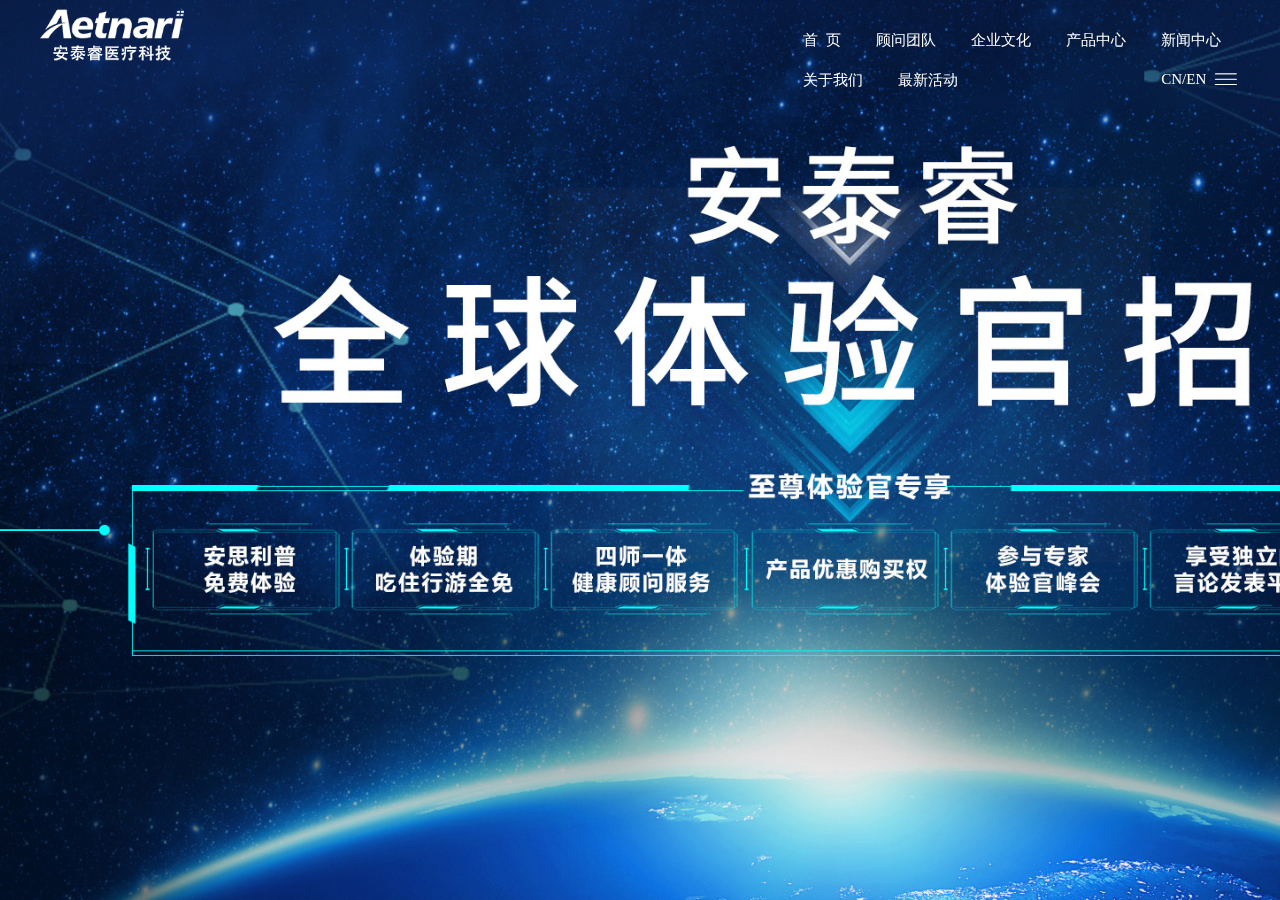
<file: 相对路径/index.html>
﻿<!DOCTYPE html>
<html>

<head>
    <meta http-equiv="Content-Type" content="text/html; charset=UTF-8">
    <title>南京安泰睿医疗科技有限公司</title>
    <meta name="keywords" content="">
    <meta name="description" content="">
    <link rel="shortcut icon" href="favicon.ico" />
    <meta name="viewport" content="width=device-width,initial-scale=1,user-scalable=yes">
    <meta name="viewport" content="width=device-width, initial-scale=1" />
	<meta http-equiv="X-UA-Compatible" content="IE=edge">
    <link rel="stylesheet" href="../css/index.css" type="text/css">
    <link rel="stylesheet" href="../css/animate.css" type="text/css">
    <link rel="stylesheet" href="../css/jquery.minicolors.css">
    <link rel="stylesheet" type="text/css" href="../css/responsive.css" />
    <link rel="stylesheet" href="../css/discover.css">
    <script src="../js/jquery-3.3.1.min.js"></script>
    <script type="text/javascript" src="../js/jquery-1.11.0.min.js"></script>
    <script type="text/javascript" src="../js/jquery.minicolors.min.js"></script>
	<script src="../js/index.js"></script>
	
</head>

<body>
    <div id="indexDiv" style="height: 934px;">
        <div class="nav">
        	<div class="logobox left">
        		<a href="">
        			<img src="../images/logo_03.png">
        		</a>
        	</div>
        	<div class="main right">
        		<ul>
        			<li class="page1 epage" id="1apage">
        				<a href="index.html">首&nbsp;&nbsp;页</a>
        			</li>
					<li class="page3 epage" id="3apage">
						<a href="culture3.html">顾问团队</a>
					</li>
        			<li class="page2 epage" id="2apage">
        				<a href="culture.html">企业文化</a>
						<ul class="up_menu">
							<li><a href="culture2.html">发展历程</a></li>
							<li><a href="culture3.html">实力展示</a></li>
						</ul>
        			</li>
        			<li class="page3 epage" id="3apage">
        				<a href="product.html">产品中心</a>
						<ul class="up_menu">
							<li><a href="http://www.51jiaozhen.com/a/home713/?bdjj-16" target="_blank">安思利普</a></li>
							<li><a href="http://www.hnhongli.cn/" target="_blank">百合茶氨酸</a></li>
							<li><a href="http://www.damengsh.cn/" target="_blank">益维双菇</a></li>
							<li><a href="http://4g.ciliaotie.net/goods.htm" target="_blank">磁疗贴</a></li>
							<li><a href="http://www.lyshws.com" target="_blank">活谓素</a></li>
							<li><a href="http://www.120kang.cn" target="_blank">安梦佳</a></li>
						</ul>
        			</li>
					
        			<li class="page4 epage" id="4apage">
        				<a href="new1.html">新闻中心</a>
						<ul class="up_menu">
							<li><a href="new1.html">公司资讯</a></li>
							<li><a href="new2.html">公益咨询</a></li>
						</ul>
        			</li>
					<li class="page4 epage" id="4apage">
						<a href="about1.html">关于我们</a>
						<ul class="up_menu">
							<li><a href="about1.html">用人理念</a></li>
							<li><a href="about2.html">员工风采</a></li>
							<li><a href="about3.html">为您提供</a></li>
							<li><a href="about4.html">人才招聘</a></li>
							<li><a href="about5.html">联系我们</a></li>
						</ul>
					</li>
					<li class="page4 epage" id="4apage">
						<a href="qhtyg/">最新活动</a>
						<ul class="up_menu">
							<li><a href="http://www.aetnari.com/qhtyg/">体验官</a></li>
							
						</ul>
					</li>
        		</ul>
        		<div class="language right">
        			<a href="">CN/EN</a>
        			<img src="../images/menu.png">
        		</div>
        	</div>
        </div>
        <!--首页-->
        <div id="page1" class="indexPage row home">
            <div class="video">
				<style type="text/css">
					.index-enter{position:  relative;width: 100%;height: 25%;margin: 0 auto;display: block;top: 54%;}
				</style>
				<a href="qhtyg" class="index-enter"></a>
               <!-- <video src="http://www.aetnari.com/video/a.mp4" autoplay="autoplay" loop="loop" id="video" style="width:100%; height:100%; object-fit: fill;"></video> -->
            </div>
        </div>
    </div>
</body>

</html>
</file>
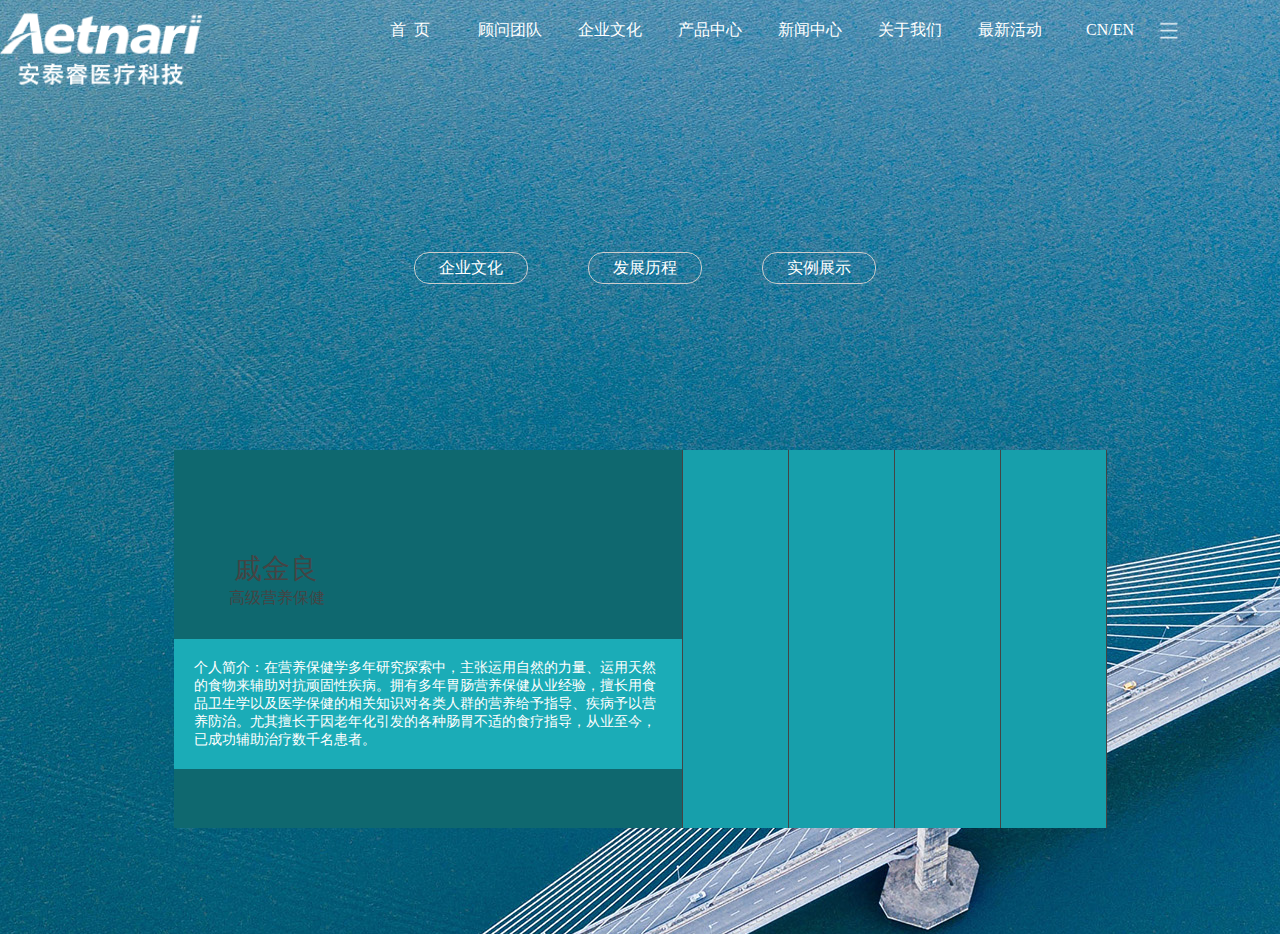
<file: tuandui.html>
<!DOCTYPE html>
<html lang="en">
<head>
    <meta charset="UTF-8">
    <meta name="viewport" content="width=device-width, initial-scale=1.0">
    <meta http-equiv="X-UA-Compatible" content="ie=edge">
    <title>Document</title>
    <link rel="stylesheet" href="css/1.css">
    
</head>
<body>
    <div  id="tuandui" style="height: 934px;width: 100%;">
         <div class="nav">
           <div class="logo" style="width: 210px;">
               <img src="images/logo_03.png" alt="">
           </div>
           <div class="right">
            <ul>
                <li><a href="#">首&nbsp;&nbsp;页</a>
                </li>
                <li><a href="#">顾问团队</a>
                </li>
                <li><a href="#">企业文化</a>
            
                  <ul>
            
                    <li><a href="#">发展历程</a></li>
            
                    <li><a href="#">实力展示</a></li>
                  </ul>
            
                </li>
            
                <li><a href="#">产品中心</a>
                    <ul class="up_menu">
                        <li><a href="http://www.51jiaozhen.com/a/home713/?bdjj-16" target="_blank">安思利普</a></li>
                        <li><a href="http://www.hnhongli.cn/" target="_blank">百合茶氨酸</a></li>
                        <li><a href="http://www.damengsh.cn/" target="_blank">益维双菇</a></li>
                        <li><a href="http://4g.ciliaotie.net/goods.htm" target="_blank">磁疗贴</a></li>
                        <li><a href="http://www.lyshws.com" target="_blank">活谓素</a></li>
                        <li><a href="http://www.120kang.cn" target="_blank">安梦佳</a></li>
                    </ul>
                </li>
            
                <li><a href="#">新闻中心</a>
                    <ul class="up_menu">
                        <li><a href="new1.html">公司资讯</a></li>
                        <li><a href="new2.html">公益咨询</a></li>
                    </ul>
                </li>
                <li><a href="#">关于我们</a>
                    <ul class="up_menu">
                        <li><a href="about1.html">用人理念</a></li>
                        <li><a href="about2.html">员工风采</a></li>
                        <li><a href="about3.html">为您提供</a></li>
                        <li><a href="about4.html">人才招聘</a></li>
                        <li><a href="about5.html">联系我们</a></li>
                    </ul>
                </li>
            
                <li><a href="#">最新活动</a>
                    <ul class="up_menu">
                        <li><a href="http://www.aetnari.com/qhtyg/">体验官</a></li>
                        
                    </ul>
                </li>
                <li><a href="">CN/EN</a></li>
              </ul>
              <img src="images/menu.png" alt="" style="width: 22px;position: absolute;right: 100px;top:20px;">
           </div>
         
       </div>
       <div class="menu">
          <p>企业文化</p>
          <p>发展历程</p>
          <p>实例展示</p>
       </div>
       <div class="show">
           <div class="show-1 active">
               <h3>戚金良 </h3>
               <span>高级营养保健</span>
              <p>个人简介：在营养保健学多年研究探索中，主张运用自然的力量、运用天然的食物来辅助对抗顽固性疾病。拥有多年胃肠营养保健从业经验，擅长用食品卫生学以及医学保健的相关知识对各类人群的营养给予指导、疾病予以营养防治。尤其擅长于因老年化引发的各种肠胃不适的食疗指导，从业至今，已成功辅助治疗数千名患者。</p>
           </div>
           <div class="show-2"></div>
           <div class="show-3"></div>
           <div class="show-4"></div>
           <div class="show-5"></div>
       </div>
    </div>
</body>
</html>
</file>
<file: css/index.css>
﻿@charset "utf-8";
body{overflow: hidden;margin: 0;padding: 0;font-family: "Microsoft YaHei"}
#indexDiv{width: 100%;}
.winBorder{position: fixed;z-index: 4;border: 4px solid #FFF}
img{width: 100%}
ul li{list-style: none;}
a{text-decoration: none;color: #fff;}
.right{float: right;}
.left{float: left;}
.nav{width: 100%;height:76px;position:fixed;top: 0;left: 0;z-index: 9999999;/* background:  #1FBCC6; */}
.nav .logobox{width: 200px;height: 76px;/* margin-top: 50px; */margin-left: 85px;opacity: 1;}
.nav .main{height: 76px;position: relative;}
.nav .main ul li{float: left;margin-left: 60px;line-height: 28px;margin-top: 12px;color:#fff;text-decoration:none;font-family:'aaaaa','Microsoft yahei';font-size: 15px;}
.nav .main ul li.on{border-bottom:1px solid #fff;}
.nav .main .language img{width: 28px;height: 17px;position: relative;top: 4px;padding-left: 2px;}
.nav .main .language{line-height: 60px;font-size: 15px;color:rgba(255,255,255,0.8);margin-top: -5px;}
.nav .main .language a{color: #fff;}
.nav .main .language a img{width: 17px;height: 17px;position: relative;top: 4px;padding-left: 2px;}
.epage{position: relative;}
.up_menu{position: absolute;display: none;}
.up_menu li{float: none !important;margin-left: 0 !important;width: 75px;position:  relative;left: -40px;}
.onNav{background: #179FAB;}
.bottom-nav{position:fixed;bottom: 30px;left: 40px;z-index: 9999;color: #fff;}
.bottom-nav div{float: left;}
.bottom-nav div a{color: #fff;font-size: 14px;}
.bottom-nav div:last-child{margin-left: 20px;}
a.jp-full-screen{background: url(../images/full.png)no-repeat center center;background-size: cover;width: 25px;height: 25px;text-indent:999px;outline:none;position:fixed;bottom: 50px;}
a.jp-restore-screen{background: url(../images/tfull.png)no-repeat center center;background-size: cover;width: 25px;height: 25px;text-indent:999px;outline:none;position:fixed;bottom: 50px;display: none;}
a.sFull{right: 160px;z-index: 99999;}
.r-wx{width: 100px;height: 30px;position: absolute;bottom: 20px;z-index: 9999;}
.r-wx div{width: 20px;height: 20px;float: left;margin-left: 10px;}

#page1{background-size: cover;-webkit-transition: background-position 2s;-moz-transition: background-position 2s;-o-transition: background-position 2s;transition: background-position 2s;background-position-y: 0; background-image:url(../images/index.jpg);}
#img{position: absolute;z-index: 0;width: 100%;opacity: 0}
#page1 div{z-index: 9;}
.home .video{width:100%;height: 100%;margin: 0 auto;}
.home .video video{width: 100%;height:100%;}
#page1 .video a.jp-mute,#page1 .video a.jp-unmute{text-indent:999px;float: left;width: 25px;height: 25px;z-index: 9;position: absolute;bottom: 50px;outline:none;}
#page1 .video a.jp-mute{right:125px;background: url(../images/volume.png)no-repeat center center;background-size: cover;}
#page1 .video a.jp-unmute{right: 125px;background: url(../images/volume1.png)no-repeat center center;display: none;background-size: cover;}
:-webkit-full-screen video{width: 100%;height: 100%;} 
:-moz-full-screen video{width: 100%;height: 100%;} 
:-ms-fullscreen video{width: 100%;height: 100%;} 
:-o-fullscreen video{width: 100%;height: 100%;} 
:full-screen video{width: 100%;height: 100%;} 
:fullscreen video{width: 100%;height: 100%;} 
:-webkit-full-screen video{width: 100%; height: 100%;} 
:-moz-full-screen video{width: 100%; height: 100%;}
.home .r-wx{left: 205px;}

#page2{-webkit-transition: background-position 2s;-moz-transition: background-position 2s;-o-transition: background-position 2s;transition: background-position 2s;background-position-y: 0;}
#page2 .page2-nav{width: 646px;list-style:none;position: absolute;left: 50%;margin-left: -323px;z-index: 9999;top: 18%;}
#page2 .page2-nav li:first-child{margin-left: 0px;}
#page2 .page2-nav li{float:left;width:103px;height:24px;text-align:center;font-size:18px;color:#fff;line-height:24px;border: 1px solid #fff;border-radius: 15px;}
#page2 .page2-nav li:hover{cursor: pointer;}
#page2 .page2-nav li.cur{background-color:#179FAB;border: 1px solid #179FAB;}
#page2 .cont{width:100%;height:100%;float:left;position:absolute;font-size:20px;display:none;color: #fff;}
#page2 .cont1{display:block;}
#page2 .cont1 .culture{margin: 0 auto;}
#page2 .cont1 .culture div{float: left;}
#page2 .cont1 .culture div:first-child{margin-left: 0px;}

#page2 .cont1 .culture div span{display: inline-block;width: 100%;font-size:24px;text-align: center;margin-top: 44px;}
#page2 .cont1 .culture div p{font-size:18px;line-height: 24px;text-align: center;}
#page2 .cont .ban{ width:70%; height:100%; position:relative; overflow:hidden;margin:40px auto 0 auto;}
#page2 .cont .ban2{ width:800px; height:100%; position:relative; overflow:hidden;}
#page2 .cont .ban2 ul{ position:absolute; left:0; top:0;}
#page2 .cont .ban2 ul li{ width:800px; height:500px;}
#page2 .cont .ban2 ul li .t12{width: 100%;margin-top: 50px;}
#page2 .cont .ban2 ul li .t18{margin-top: 25px;}
#page2 .cont .ban2 ul li .t12 .tit12{width: 130px;height: 30px;line-height:30px;font-weight: bold;text-align: center;background: #fff;color: #17A0AB;float: left;}
#page2 .cont .ban2 ul li .t12 .span12{position: relative;left: 20px;display: block;padding-right: 85px;font-size: 15px;padding-top: 5px;}
#page2 .cont .ban2 ul li .t12 .span127{padding-left: 90px;}
#page2 .cont .prev{ float:left; cursor:pointer;}
#page2 .cont .num{height: 85px;overflow:hidden;width:90%;position:relative;float:left;top: 30px;}
#page2 .cont .min_pic{ padding-top:10px; width:100%;}
#page2 .cont .num ul{ position:absolute; left:0; top:0;}
#page2 .cont .num ul li{width: 211px;height:60px;padding:1px;background: url(../images/dot_ico.png) repeat-x;background-position-x: -93px;background-position-y: 12px;float: left;}
#page2 .cont .num ul li span{position: relative;top: -23px;left: 92px;color: #000;}
#page2 .cont .num ul li span.t20{left:60px;}
#page2 .cont .num ul li.on{ padding:0;}
#page2 .cont .num ul li.on span{color: #fff;margin-left: -6px;}
#page2 .cont .prev_btn1{ text-align:center;margin-top:63px;margin-right: 15px; cursor:pointer; float:left;}
#page2 .cont .next_btn1{ text-align:center; margin-top:63px;cursor:pointer;float:right;}
#page2 .cont .lishi{width: 80%;height: 670px;position: relative;top: 245px;left: 50%;margin-left: -40%;}
#page2 .cont .lishi-con{width: 100%;margin-top: 20px;height: auto;position: relative;}
#page2 .cont .lishi-con .show{width: 86%;float: left;height: 560px;position:  relative;left: 50%;margin-left: -43%;overflow: hidden;top: -30px;}
#page2 .cont .lishi-con .show .show-line{position: relative;height: 50px;}
#page2 .cont .lishi-con .show .show-line hr{height: 2px;background: #fff;border: none ;position: relative;top: 20px;}
#page2 .cont .lishi-con .show .show-line .expert{width: 160px;height: 37px;text-align: center;line-height: 37px;position: absolute;top: 2px;left: 50%;margin-left: -80px;background: #0D5F8E;}
#page2 .cont .lishi-con .show ul{width: 1000%;margin-left: 0;position: relative;top: -14px;left: -40px;}
#page2 .cont .lishi-con .show ul .li{width:1326px;float: left;height: 500px;margin-left: 10px;}
#page2 .cont .lishi-con .show ul .li:first-child{margin-left: 0;}
#page2 .cont .lishi-con .show ul li .pic{position: relative;/*overflow-y: scroll;*/}
#page2 .cont .lishi-con .show ul li .pic .dline{display: none;}
#page2 .cont .lishi-con .show ul li .pic .oShow{display: block;}
#page2 .cont .lishi-con .show ul li .pic .dline1{width: 20px;height: 80px;position: absolute;right: 350px;background: url(../images/tip.gif)no-repeat;background-size: 100%;background-position: 0px 48px;}
#page2 .cont .lishi-con .show ul li .pic .dline2{width: 20px;height: 80px;position: absolute;right: 350px;background: url(../images/tip.gif)no-repeat;background-size: 100%;background-position: 0px 26px;}
#page2 .cont .lishi-con .show ul li .pic .dline3{width: 20px;height: 80px;position: absolute;right: 350px;background: url(../images/tip.gif)no-repeat;background-size: 100%;background-position: 0px 13px;}
#page2 .cont .lishi-con .show ul li .pic .dline4{width: 20px;height: 80px;position: absolute;right: 350px;background: url(../images/tip.gif)no-repeat;background-size: 100%;background-position: 0px 9px;}
#page2 .cont .lishi-con .show ul li .pic .dline5{width: 20px;height: 80px;position: absolute;right: 350px;background: url(../images/tip.gif)no-repeat;background-size: 100%;background-position: 0px 0px;}
#page2 .cont .lishi-con .show ul li .pic .dline6{width: 20px;height: 80px;position: absolute;right: 350px;background: url(../images/tip.gif)no-repeat;background-size: 100%;background-position: 0px -7px;}
#page2 .cont .lishi-con .show ul li .pic .dline7{width: 20px;height: 80px;position: absolute;right: 350px;background: url(../images/tip.gif)no-repeat;background-size: 100%;background-position: 0px -8px;}
#page2 .cont .lishi-con .show ul li .pic .dline8{width: 20px;height: 80px;position: absolute;right: 350px;background: url(../images/tip.gif)no-repeat;background-size: 100%;background-position: 0px -11px;}
#page2 .cont .lishi-con .show ul  .cooperation .left{width: 800px;height: 100%;background: url(../images/zg.png)no-repeat;background-size: 100%;}

#page2 .cont .lishi-con .show ul  .cooperation .right .hz-right-con{width: 100%;height: 50px;line-height: 40px;text-indent: 25px;}
#page2 .cont .lishi-con .show ul  .cooperation .right .oShow{background:#fff;color: #117A8B;} 
#page2 .cont .lishi-con .show ul  .cooperation .right .hz-right-con:first-child{margin-top: 35px;}
.lishi #pic .list-div.on{width:509px;color: #fff;}
.lishi #pic .list-div.on .fold{display: none;}
.lishi #pic .list-div.on .unfold{display: block;}
.lishi #pic .list-div{width: 101px;height:100%;float: left;cursor: pointer;}
.lishi #pic .list-div .fold{display: block;width: 101%;height: 101%;position:  relative;top: -10px;}
.lishi #pic .list-div .fold1{background: url(../images/001.jpg)no-repeat center;background-size: 100%;}
.lishi #pic .list-div .fold2{background: url(../images/002.jpg)no-repeat center;background-size: 100%;}
.lishi #pic .list-div .fold3{background: url(../images/003.jpg)no-repeat center;background-size: 100%;}
.lishi #pic .list-div .fold4{background: url(../images/004.jpg)no-repeat center;background-size: 100%;}
.lishi #pic .list-div .fold5{background: url(../images/005.jpg)no-repeat center;background-size: 100%;}
.lishi #pic .list-div .fold6{background: url(../images/006.jpg)no-repeat center;background-size: 100%;}
.lishi #pic .list-div .fold8{background: url(../images/008.jpg)no-repeat center;background-size: 100%;}
.lishi #pic .list-div .fold p{padding: 0 56px;height: 100%;background: rgba(0,0,0,0.35);}
.lishi #pic .list-div .fold i{display: block;margin-top: 35px;}
.lishi #pic .list-div .unfold{display: none;width: 100%;height: 101%;position: relative;top: 0.2%;}
.lishi #pic .list-div .unfold .member-name{display: block;width: 200px;height: 75px;color: #aaa;text-align: center;line-height: 25px;padding-top: 25px;font-size: 16px;position: absolute;top: 75px;}
.lishi #pic .list-div .unfold .member-name strong{font-weight: 500;font-size: 24px;}
.lishi #pic .list-div .unfold .riht{right: 0;}
.lishi #pic .list-div .unfold .member-name-T{display: block;width:100%;height: 100px;background: rgba(31,188,198,0.45);position: absolute;bottom: 150px;text-align: center;font-size: 36px;line-height: 100px;}
.lishi #pic .list-div .unfold .member-intro{height: 80px;position: absolute;bottom: 24px;color:#aaa;font-size: 16px;line-height: 25px;padding-top: 20px;padding: 0 35px 0 35px;}
.lishi #pic .list-div .unfold1{background: url(../images/01.jpg)no-repeat center;background-size: cover;}
.lishi #pic .list-div .unfold2{background: url(../images/02.jpg)no-repeat center;background-size: cover;}
.lishi #pic .list-div .unfold3{background: url(../images/03.jpg)no-repeat center;background-size: cover;}
.lishi #pic .list-div .unfold4{background: url(../images/04.jpg)no-repeat center;background-size: cover;}
.lishi #pic .list-div .unfold5{background: url(../images/05.jpg)no-repeat center;background-size: cover;}
.lishi #pic .list-div .unfold6{background: url(../images/06.jpg)no-repeat center;background-size: cover;}
.lishi #pic .list-div .unfold8{background: url(../images/08.jpg)no-repeat center;background-size: cover;}
.lishi #pic .list-div .unfold dl{width: 300px;float: right;border: 1px solid pink;}
#page2 .cont .lishi-con .lft{width: 50px;height: 50px;float: left;position: absolute;left: 0;top: 208px;cursor: pointer;}
#page2 .cont .lishi-con .rght{width: 50px;height: 50px;float: left;position: absolute;right: 0;top: 208px;cursor: pointer;}
/*banner*/

.list{width: 150px;height: 5px;position: absolute;bottom: 95px;left: 50%;margin-left: -75px;}
.list ul li{width: 10px;height:10px;background: #fff;float: left;margin: 0 5px;border-radius: 50%;}
.list ul li.on{width: 35px;height: 10px;background: #fff;border-radius: 10px;}
.banquan{width:100%;position: absolute;bottom:50px;color: #fff;}
.banquan p{text-align: center;}
.banquan .down{width: 35px;height: 17px;position: absolute;left: 50%;margin-left: -35px;}
#page2 .r-wx{right: 30px;}


#page3{background-size: cover;-webkit-transition: background-position 2s;-moz-transition: background-position 2s;-o-transition: background-position 2s;transition: background-position 2s;background-position-y: 0; background-image:url(../images/product.jpg);}
#page3 .product{width: 70%;height: 670px;position: relative;top: 150px;left: 50%;margin-left: -35%;}
#page3 .product span{display: block;width: 100%;text-align: center;font-size: 30px;font-weight: bold;color: #A4D1DF;}
#page3 .product p{text-align: center;font-size: 26px;color: #fff;}
#page3 .product .product-con{width: 100%;height: auto;position: relative;}
#page3 .product .product-con .show{width: 86%;float: left;height: 500px;position:  relative;left: 50%;margin-left: -43%;overflow: hidden;}
#page3 .product .product-con .show ul{width: 1000%;margin-left: 0;position: relative;top: -14px;left: -40px;}
#page3 .product .product-con .show ul li{width: 319px;float: left;height: 500px;margin-left: 100px;}
#page3 .product .product-con .show ul li:first-child{margin-left: 0;}
#page3 .product .product-con .show ul li .product-img{width: 100%;height: 320px;}
#page3 .product .product-con .show ul li .product-name{width: 100%;height: 120px;background: #1785AC;color: #fff;}
#page3 .product .product-con .show ul li .product-name .product-name-title{font-size: 18px;line-height:80px;padding-left: 20px;}
#page3 .product .product-con .show ul li .product-name .product-name-title a{color: #fff;}
#page3 .product .product-con .show ul li .product-name .product-name-link .left{font-size:16px;width: 90px;height: 25px;border: 1px solid #fff;margin-left: 20px;line-height: 25px;text-align:  center;margin-top: -5px;border-radius: 13px;}
#page3 .product .product-con .show ul li .product-name .product-name-link .left a{color: #fff;}
#page3 .product .product-con .show ul li .product-name .product-name-link .right{padding-right: 10px;}
#page3 .product .product-con .show ul li .product-name .product-name-link .right img{width: 15px;height: 15px;position: relative;top: 2px;right: 5px;}
#page3 .product .product-con .show ul li .product-more{width: 100%;height: 89%;background: #fff;position: relative;}
#page3 .product .product-con .show ul li .product-more .more-img{width: 100px;height: 100px;position:absolute;top: 50%;margin-top: -50px;left: 50%;margin-left: -50px;}
#page3 .product .product-con .show ul li .product-more .more-img .text{width: 100px;height: 15px;font-size: 14px;color: #aaa;text-align: center;line-height: 15px;}
#page3 .product .product-con .show ul li img{width: 100%;height: 100%;}

#page3 .product .product-con .prev{width: 45px;height:45px;float: left;position: absolute;left: 0;top: 208px;}
#page3 .product .product-con .next{width:45px;height: 45px;float: left;position: absolute;right: 0;top: 208px;}

#page4{background-size: cover;-webkit-transition: background-position 2s;-moz-transition: background-position 2s;-o-transition: background-position 2s;transition: background-position 2s;background:url(../images/news.jpg) no-repeat;}
.page4-news{position: absolute;top:150px;width: 70%;height: 620px;left: 50%;margin-left: -35%;}
.page4-news span{display: block;width: 100%;font-size: 30px;text-align: center;font-weight: bold;color: #A4D1DF;}
#page4 .page4-news p{font-size: 16px;text-align: center;color: #000;position: relative;top: -10px;}
#page4 .page4-news .new-nav{width: 30%;margin: 0 auto;height: 25px;display:  flex;flex-direction:  row;justify-content:  space-between;}
#page4 .page4-news .new-nav div{float: left;width: 90px;text-align: center;height: 25px;/*margin-left: 75px;*/background: #33393C;color: #fff;line-height: 25px;border-radius: 10px;}
#page4 .page4-news .new-nav div.active{background: #179FAB;}
#page4 .page4-news .news-con{width: 100%;height: 500px;margin-top: 10px;background: rgba(255,255,255,0.4);display: none;}
#page4 .page4-news .new-show{display: block;}
#page4 .page4-news .news-con .left{float: left;height: 500px;position: relative;}
#page4 .page4-news .news-con .left .left-list{width: 60px;height:86px;position: absolute;right: 110px;top: 110px;}
#page4 .page4-news .news-con .left .left-list div{width: 100%;height: 25px;margin-top: 5px;background:#8c8989;text-align: center;line-height: 25px;color: #fff;border-radius: 10px;}
#page4 .page4-news .news-con .left .left-list div:first-child{margin-top: 0px;}
#page4 .page4-news .news-con .left .left-list div.on{background:#179FAB;}
#page4 .page4-news .news-con .left .left-con{width: 100%;height: 100%;display: none;}
#page4 .page4-news .news-con .left .left-show{display: block;}
#page4 .page4-news .news-con .left .left-con .img{width: 530px;height: 360px;margin: 5px;margin-top: 5px;}
#page4 .page4-news .news-con .left .left-con .description{width: 500px;height: 125px;position: absolute;left: 180px;bottom: 30px;background: #fff;}
#page4 .page4-news .news-con .left .left-con .description .tit{font-weight: bold;text-align: left;margin-left: 15px;padding-top: 10px;}
#page4 .page4-news .news-con .left .left-con .description .con{font-size: 15px;text-align: left;padding-left: 15px;line-height: 22px;padding-right: 15px;color: #aaa;}
#page4 .page4-news .news-con .left .left-con .description .descriptionBtn{width: 50px;height: 20px;font-size: 15px;line-height: 20px;position: absolute;bottom: 10px;right: 20px;color: #aaa;border: 1px solid #aaa;border-radius: 10px;}
#page4 .page4-news .news-con .right{float: right;width: 500px;height: 487px;margin: 5px;position: relative;background: #fff;}
#page4 .page4-news .news-con .right .right-con{width: 100%;height: 100%;overflow-y: scroll;}
::-webkit-scrollbar{width: 6px;background-color: #fff;}
::-webkit-scrollbar-thumb{border-radius: 10px;background:#179FAB;}
#page4 .page4-news .news-con .right .right-con .right-description{height:33%;margin-top: 10px;border-bottom: 1px solid #59d0d0;position: relative;}
#page4 .page4-news .news-con .right .right-con .right-description:first-child{margin-top: -10px;}
#page4 .page4-news .news-con .right .right-con .right-description .tit{font-weight: bold;text-align: left;margin-left: 15px;padding-top: 20px;/*font-size: 16px;*/}
#page4 .page4-news .news-con .right .right-con .right-description .con{font-size: 12px;text-align: left;padding-left: 16px;line-height: 38px;padding-right: 10px;}
#page4 .page4-news .news-con .right .right-con .right-description time{margin-left:15px;position: absolute;}
#page4 .page4-news .news-con .right .right-con .right-description .descriptionBtn{width: 50px;height: 20px;position: absolute;right: 12px;bottom: 10px;font-size: 12px;color: #717070;border-radius: 10px;border: 1px solid #717070;line-height: 20px;}
#page4 .page4-news .news-con .right .right-con .mouse{background: #fff;}
#page4 .page4-news .news-con .right .right-con .mouse .tit{color: #17A2B8;}
#page4 .page4-news .news-con .right .right-con .mouse .con{color: #7b7979;}
#page4 .page4-news .news-con .right .right-con .mouse time{color: #7B7979;}
#page4 .page4-news .news-con .right .right-con .mouse .descriptionBtn{background: #17A2B8;color: #FFF;border: 1px solid #fff;}
#page4 .page4-news .news-con .right .pop .new-content .d .l1{position: relative;right: 20px;}
#page4 .page4-news .news-con .pop p{text-align: left;}
#page4 .page4-news .news-con .pop time{margin-left: 80px;}
#page4 .descriptionBtn{cursor: pointer;}
/*pop*/
.pop{background: rgba(23,159,171,0.7);position: fixed;width: 100%;height:100%;display: none;top: 0;left: 0;z-index: 999;}
.pop .new-content{width: 60%;height: 750px;margin: 0 auto;margin-top: 115px;background: #fff;position: relative;}
.pop .new-content .close-new{width: 35px;height:35px;display: block;position: absolute;right: 5px;top: 5px;}
.pop .new-content h3{text-align: center;padding-top: 15px;font-size: 20px;}
.pop .new-content .d{width: 35%;margin: 0 auto;height: 25px;line-height: 0px;font-size: 16px;color: #aaa;position: relative;}
.pop .new-content .d time{float: left;margin-left: 50px;font-size: 14px;}
.pop .new-content .d .l1{float: left;font-size: 15px;color: #aaa;}
.pop .new-content .d em{width: 25px;height: 30px;float: left;position: absolute;top: -12px;right: 145px;}
.pop .new-content .d .l2{float: left;font-size: 15px;color: #aaa;position: absolute;left: 112px;font-weight: 400;}
.pop .new-content .new-center{width: 90%;height: 580px;margin: 0 auto;margin-top: 5px;font-size:  16px;padding-left: 25px;padding-right: 25px;line-height:  30px;text-indent: 32px;}
.pop .new-content .page-control{width: 94%;height: 25px;margin: 0 auto;margin-top: 25px;}
.pop .new-content .page-control div{width: 45%;height: 25px;font-size: 16px;line-height: 5px;}
.pop .new-content .page-control div.on{color: #1295A7;}
.pop .new-content .page-control div p{display: inline-block;}
.pop .new-content .page-control .right{text-align: right;}

#page5{background-size: cover;-webkit-transition: background-position 2s;-moz-transition: background-position 2s;-o-transition: background-position 2s;transition: background-position 2s;background-position-y: 0;}
#page5 .about-nav{width: 75%;height: 50px;margin: 0 auto;margin-top: 150px;position: relative;z-index: 99;}
#page5 .about-nav div{float: left;line-height: 50px;color: #fff;font-size: 16px;width: 80px;height: 40px;margin-left: 42px;letter-spacing: 3px;text-align: center;}
#page5 .about-nav div:first-child{margin-left: 0px;}
#page5 .about-nav div.on{border-bottom: 1px solid #fff;}
#page5 .about-con{width: 100%;height: 100%;position: absolute;top: 0;display: none;}
#page5 .show{display: block;}
#page5 .about-con .ideality{margin: 0 auto;margin-top:315px;font-size:  18px;color: #fff;text-indent: 40px;line-height: 40px;}
#page5 .about-con .ideality p span{font-size: 30px;}
#page5 .about-con .new-photo{width: 70%;height: 550px;margin: 0 auto;margin-top: 250px;background: #fff;}
#page5 .about-con .new-photo div{float: left;}
#page5 .about-con .new-photo .big-img{width: 39%;height: 540px;margin: 4px;}
#page5 .about-con .new-photo .big-img .up{width: 100%;height: 49.5%;}
#page5 .about-con .new-photo .big-img .up .left{width: 49.2%;height: 100%;}
#page5 .about-con .new-photo .big-img .up .right{width: 49.2%;height: 100%;margin-left: 5px;}
#page5 .about-con .new-photo .big-img .down{margin-top: 4px;width: 100%;height: 49.5%;}
#page5 .about-con .new-photo .small-img{width: 20%;height: 540px;margin-top: 4px;float: right;margin-right: 5px;}
#page5 .about-con .new-photo .imgDialog{position: fixed;top: 0;left: 0;background: rgba(0,0,0,0.75);width: 100%;height: 100%;z-index: 99;display: none;}
#page5 .about-con .new-photo .imgDialog .imgbox{width: 880px;height: 750px;position: absolute;left: 50%;margin-left: -440px;top: 50%;margin-top: -375px;}
#page5 .about-con .new-photo .imgDialog .imgbox .img-text{width: 100%;height: 100px;color: #fff;font-size: 18px;text-align: center;line-height: 100px;position: absolute;bottom: 0;background: rgba(31,188,198,0.65);display: none;}
#page5 .about-con .new-photo .imgDialog .imgbox .img1{left: 2px;bottom: -2px;}
#page5 .about-con .new-photo .imgDialog .imgbox .img2{left: 2px;bottom: -2px;}
#page5 .about-con .new-photo .imgDialog .imgbox .img3{left: 2px;bottom: 2px;width: 99.4%;}

#page5 .about-con .offer{width: 72%;height:260px;margin: 0 auto;margin-top: 350px;}
#page5 .about-con .offer div{width: 210px;height: 260px;margin-left: 60px;float: left;}
#page5 .about-con .offer div .img{width: 190px;height: 150px;margin: 10px;}
#page5 .about-con .offer div .img img{width: 130px;height: 110px;position: relative;top: 50%;margin-top: -55px;left: 50%;margin-left: -65px;}
#page5 .about-con .offer div p{font-size: 16px;text-align: center;color: #fff;position: relative;top:30px;}
#page5 .product{width: 70%;height: 670px;position: relative;top: 150px;left: 50%;margin-left: -35%;}
#page5 .product .product-con{width: 100%;margin-top: 150px;height: auto;position: relative;}
#page5 .product .product-con .show{width: 86%;float: left;height: 500px;position:  relative;left: 50%;margin-left: -43%;overflow: hidden;}
#page5 .product .product-con .show ul{width: 1000%;margin-left: 0;position: relative;top: -14px;left: -40px;}
#page5 .product .product-con .show ul li{width: 319px;float: left;height: 500px;margin-left: 100px;background: #027BCA;}
#page5 .product .product-con .show ul li .cCon{height: 404px;background: #fff;}
#page5 .product .product-con .show ul li .cCon .otit{display: block;font-size: 18px;font-weight: bold;width: 80%;margin: 0 auto;padding-top: 15px;border-bottom: 2px solid blue;line-height: 30px;}
#page5 .product .product-con .show ul li .cCon .otit1{font-size: 18px;padding-left: 30px;}
#page5 .product .product-con .show ul li .cCon .ocon{font-size: 14px;padding-left: 30px;text-align: justify;padding-right: 15px;line-height: 20px;}
#page5 .product .product-con .show ul li .aBtn{height: 95px;text-align: center;line-height: 95px;font-size: 16px;}
#page5 .product .product-con .show ul li .aBtn a{color: #fff;}
#page5 .product .product-con .show ul li:first-child{margin-left: 0;}
#page5 .product .product-con .show ul li img{width: 100%;height: 100%;}
#page5 .product .product-con .prev{width: 50px;height: 50px;float: left;position: absolute;left: 0;top: 208px;}
#page5 .product .product-con .next{width: 50px;height: 50px;float: left;position: absolute;right: 0;top: 208px;}

#page6{background-size: cover;-webkit-transition: background-position 2s;-moz-transition: background-position 2s;-o-transition: background-position 2s;transition: background-position 2s;background-position-y: 0; background-image:url(../images/webmap.jpg);}
#page6 .map-center{width: 65%;margin: 0 auto;position: relative;top: 250px;background: url(../images/ditu.png)no-repeat;background-size: cover;}
#page6 .map-center .map-title{width: 240px;height: 50px;font-size: 24px;text-align: center;line-height: 50px;color:#fff;position:absolute;top: -25px;left: 50%;margin-left: -120px;}
#page6 .map-center ul{float: left;margin-top:100px;margin-left: 115px;}
#page6 .map-center ul li{font-size: 16px;color: #fff;line-height: 65px;text-align: center;}
#page6 .map-center ul li a{color: #fff;}
#page6 .map-center ul li:first-child{font-size: 18px;color: #fff;text-align: center;border-bottom: 2px solid #fff;line-height: 30px;}
#footer{width:100%; height:186px; background-color:#000; position:absolute; bottom:-186px; color:#FFF; text-align:center;}
</file>
<file: css/responsive.css>
﻿@media only screen and (min-width: 1024px) {
	body{font-size: 14px;}
	  .nav .logobox{/*argin-top: 30px; */margin-left:40px;width: 150px;height: 55px;}
	  .nav .main{/* margin-top: 30px; */margin-right: 40px;width: 50%;}
	  .nav .main ul li{margin-left: 35px;}
	  #page1 .video a.jp-mute{right: 220px;}
	  #page1 .video a.jp-unmute{right: 220px;}
	  .home .video .sFull{right: 22%;}
	  #index_pageChose ul span.on{display: none;}
	  #page2 .cont .ban2 ul li .t18 span{font-size: 16px;}
	  #page2 .page2-nav li{margin-left: 60px;}
	  #page2 .cont1 .culture{width: 80%;margin-top: 255px;}
	  #page2 .cont1 .culture div{width:140px;margin-left: 75px;}
	  #page2 .cont1 .culture div .img{width: 140px;height: 140px;}
	  #page2 .cont .ban{right: 10%;}
	  #page2 .cont .num ul li{position: relative;left: -40px;}
	  #page2 .cont .prev_btn1{width: 25px;height: 25px;margin-top: 85px;}
	  #page2 .cont .next_btn1{width: 25px;height: 25px;margin-top: 85px;}
	  #page2 .cont .ban2 ul li .t12 .tit12{width: 90px;}
	  #page2 .cont .lishi-con .lft{width: 25px;height: 25px;left: -20px;}
	  #page2 .cont .lishi-con .rght{width: 25px;height: 25px;right: 78px;}
	  #page2 .cont .lishi-con .show ul .cooperation .left{width: 480px;background-position: 0;}
	  #page2 .cont .lishi{margin-left: -44%;}
	  #page2 .cont .lishi-con .show ul li .pic .dline{right: 240px;}
	  #page2 .cont .lishi-con .show ul li .pic .dline1{right: 240px;width: 350px;}
	  #page2 .cont .lishi-con .show ul li .pic .dline2{width: 387px;height: 200px;background-position: 17px 36px;}
	  #page2 .cont .lishi-con .show ul li .pic .dline3{width: 401px;height: 305px;background-position: 49px 18px;}
	  #page2 .cont .lishi-con .show ul li .pic .dline4{width: 435px;background-position: 88px 9px;}
	  #page2 .cont .lishi-con .show ul li .pic .dline5{width: 415px;background-position: 66px 13px;}
	  #page2 .cont .lishi-con .show ul li .pic .dline6{width: 342px;background-position: 0 44px;}
	  #page2 .cont .lishi-con .show ul li .pic .dline7{width: 344px;height: 340px;background-position:1px 40px;}
	  #page2 .cont .lishi-con .show ul li .pic .dline8{width: 341px;height: 343px;background-position: 0 43px;}
	  #page2 .cont .lishi-con .show{width: 86%;float: left;height: 435px;position:  relative;left: 50%;margin-left: -48%;overflow: hidden;top: -30px;}
	  #page2 .cont .lishi-con .show ul .li{width: 827px;float: left;height: 500px;margin-left: 10px;}
	  #page2 .cont .lishi-con .show ul li .pic{width: 827px;height:367px;background: #179FAB;}
	  #page2 .cont .lishi-con .show ul .cooperation .right .hz-right-con {line-height: 35px;font-size: 16px;height: 35px;text-indent: 15px;position: relative;right: 25px;}
	  .pic ul li{width: 167px;}
	  .pic ul .oleft{width: 282px;}
	  .pic ul li .txt .headImg{width: 120px;height: 120px;} 
	  .pic ul li .uheadImg{width: 115px;height: 115px;position: relative;top: 46px;}
	  .pic ul li .uname{left:20px;top: 60px;}
	  .pic ul li .uzc{top: 63px;left: 56px;font-size: 12px;line-height: 20px;}
	  .pic ul li .uname strong{font-size: 16px;}
	  .pic ul li .unfold .ly{bottom: 135px;}
	  .pic ul li .unfold .ly .ly-con{font-size: 14px;position: relative;top: -20px;}
	  .pic ul li .txt .name{font-size: 12px;}
	  .pic ul li .txt .zc{font-size: 13px;line-height: 28px;padding-left: 28px;}
	  #page2 .cont .lishi-con .show .cooperation .show-line{left: 487px;}
	  #page2 .cont .lishi-con .show .cooperation .pic{left: 487px;}
	  .banquan{bottom: 30px;display: none;}
	  .banquan .down{width: 20px;margin-left: -20px;display: none;}
	  #page2 .r-wx{right: 19%;bottom: 50px;}
	  .bottom-nav{bottom: 50px;}
	  
	  #page3 .product{margin-left: -44%;}
	  .page4-news{margin-left: -44%;}
	  #page4 .page4-news .new-nav{width: 50%;}
	  #page4 .page4-news .news-con .left{width: 400px;}
	  #page4 .page4-news .news-con .left .left-con .img{width: 350px;height: 350px;}
	  #page4 .page4-news .news-con .left .left-con .description{width: 302px;left: 120px;}
	  #page4 .page4-news .news-con .left .left-con .description .tit {font-size: 15px;}
	  #page4 .page4-news .news-con .left .left-con .description .con{font-size: 12px;}
	  #page4 .page4-news .news-con .left .left-con .description .descriptionBtn{font-size: 12px;}
	  #page4 .page4-news .news-con .left .left-list{right: 15px;}
	  #page4 .page4-news .news-con .right{width: 390px;}
	  #page4 .page4-news .news-con .right .right-con .right-description .con{font-size: 12px;line-height: 27px;}
	  .pop .new-content h3{font-size: 14px;}
	  .pop .new-content .d{width: 60%;} 
	  .pop .new-content .new-center{overflow-y: scroll;font-size: 14px;} 
	  .pop .new-content .page-control{display: none;}
	  #page5 .about-nav{width:50%;height: 50px;margin-top: 150px;position: relative;z-index: 99;margin-left: 120px;}
	  #page5 .about-con .ideality{width: 65%;position: relative;left: -95px;}
	  #page5 .about-con .new-photo{position: relative;left: -95px;}
	  #page5 .about-con .new-photo .ileft{display: none;}
	  #page5 .about-con .new-photo .big-img{width: 100%;height: 100%;margin: 0;}
	  #page5 .about-con .new-photo .big-img .up{display: none;}
	  #page5 .about-con .new-photo .big-img .down{display: none;}
	  #page5 .about-con .new-photo .small-img{display: none;}
	  #page5 .about-con .offer{position: relative;left: -95px;margin-top: 235px;}
	  #page5 .product .product-con{left: -95px;}
	  #page6 .map-center{left: -95px;}
	  #page6 .map-center .map-title{display: none;}
	  #page6 .map-center ul{margin-left: 60px;}
	  .indexDiv .firstDiv .center-nav{top: 100px;}
	  .indexDiv .firstDiv .center-nav .dr{margin-left: 35px;}
	  .r-list{right: 35px;}
	  .indexDiv .firstDiv .center-con{top: 165px;display: flex;}
	  .indexDiv .firstDiv .center-con div .img{width: 140px;height: 140px;margin-left: 10px;}
	  .indexDiv .firstDiv .center-con div span{font-size: 16px;}
	  .indexDiv .firstDiv .center-con div p{padding: 0 7px 0 1px;letter-spacing: 0px;}
	  .indexDiv .firstDiv .center-con div p.two{padding: 0 19px 0 25px;}
	  .list{bottom: 150px;margin-left: -126px;display: none;}
	  .firstDiv .bottom-nav{bottom: 30px;left: 40px;}
	  .firstDiv .banquan{bottom: 30px;}
	  .r-wx{bottom: 20px;right: 20%;}
  }
  
  @media only screen and (min-width: 1280px) {
	 .indexDiv .firstDiv .center-nav{top: 135px;}
	   .nav .main{width: 40%;}
	   #page1 .video a.jp-mute{right: 80px;}
	   #page1 .video a.jp-unmute{right: 80px;}
	   .home .video .sFull{right: 9%;}
	   #page2 .cont1 .culture{width: 70%;margin-top: 300px;}
	   #page2 .cont1 .culture div{margin-left: 90px;}
	   #page2 .cont1 .culture div:first-child{margin-left: 0px;}
	  #page2 .cont .next_btn1{margin-top: 85px;}
	  #page2 .cont .prev_btn1{margin-top: 85px;}
		.list{display: none;}
	   #page2 .page2-nav li{margin-left: 100px;} 
	   #page2 .cont1 .culture div .four{text-align: center;} 
	   #page2 .r-wx{right: 5%;}
	   .banquan{bottom: 40px;display: block;}
	   .banquan .down{left: 20%;}
	   .bottom-nav{bottom: 45px;}
		 #page2 .cont1 .culture div p{font-size: 14px;} 
		 .lishi #pic .list-div .unfold .member-name-T{display: none;}
		 .lishi #pic .list-div .unfold .member-intro{font-size: 12px;background: rgba(31,188,198,0.45);height: auto;color: #fff;bottom: 24px;}
		 .lishi #pic .list-div .fold{height: 132%;top: -7px;}
		 .lishi #pic .list-div .fold p{padding-top: 50px;}
		 #page2 .cont .lishi-con .show ul li .pic .dline1{width: 20px;background-position: 0 18px;left: 372px;top: 165px;}
		 #page2 .cont .lishi-con .show ul li .pic .dline2{width: 20px;background-position: 0 18px;left: 391px;top: 156px;}
		 #page2 .cont .lishi-con .show ul li .pic .dline3{width: 20px;background-position: 0 18px;left: 284px;top: 189px;}
		 #page2 .cont .lishi-con .show ul li .pic .dline4{width: 20px;background-position: 0 18px;left: 244px;top: 155px;}
		 #page2 .cont .lishi-con .show ul li .pic .dline5{width: 20px;background-position: 0 18px;left: 262px;top: 160px;}
		 #page2 .cont .lishi-con .show ul li .pic .dline6{width: 20px;background-position: 0 18px;left: 269px;top: 180px;}
	   #page2 .cont .lishi-con .show ul li .pic .dline7{width: 20px;background-position: 0 18px;left: 283px;top: 175px;}
		 #page2 .cont .lishi-con .show ul li .pic .dline8{width: 20px;background-position: 0 18px;left: 238px;top: 235px;}
	   #page2 .cont .ban{right: 0;}
	   #page2 .cont .lishi{margin-left: -39%;}
	   #page2 .cont .lishi-con .show{margin-left: -45%;}
	   #page3 .product{margin-left: -37%;}
	  .page4-news{margin-left: -42%;width: 80%;}
	  #page4 .page4-news .new-nav{width: 40%;}
	  #page4 .page4-news .news-con .left{width: 485px;}
	  #page4 .page4-news .news-con .left .left-con .img{width: 445px;height: 360px;margin: 20px;}
	  #page4 .page4-news .news-con .left .left-list{right: -9px;}
	  #page4 .page4-news .news-con .left .left-con .description{width: 380px;left: 190px;}
		.pop .new-content h3{font-size: 18px;}
		#page4 .page4-news .news-con .right .right-con .right-description time{top: 127px;}
		#page4 .page4-news .news-con .right .right-con .pop time{top:0px;left: 55px;}
	  #page5 .about-con .new-photo{left: -15px;}
	  #page5 .about-con .offer{left: -15px;}
	  #page5 .product{left: 56%;}
	  #page5 .about-con .ideality{left: -30px;}
	  #page6 .map-center{left: 15px;width: 80%;height:500px;background-size: contain;background-position: 0 45px;}
	  #page6 .map-center ul{margin-left: 100px;}
		#page6 .map-center ul li{line-height: 45px;}
	  #page6 .map-center .map-title{display: block;top: 20px;}
	  .r-wx{bottom: 40px;right: 4%;} 
	 .indexDiv .firstDiv .center-nav .dr{margin-left: 45px;}
	 .indexDiv .firstDiv .center-con{top: 200px;}
	 .indexDiv .firstDiv .center-con div .img{margin-left: 30px;}
	 .indexDiv .firstDiv .center-con div p{padding: 0 31px 0 31px;}
	 .indexDiv .firstDiv .center-con div p.two{padding: 0 38px 0 48px;}
  }
  
  @media only screen and (min-width: 1366px) {
		 .nav .main{width: 64%;}
	  .banquan .down{display: none;}
		a.jp-full-screen{bottom: 23px;}
	   #page1 .video a.jp-mute{right: 122px;bottom: 22px;}
	  #page1 .video a.jp-unmute{right: 90px;}
	  .nav .logobox{/*margin-top: 40px*/;margin-left: 65px;}
	  #index_pageChose ul span.on{display: block;}
	  #index_pageChose ul span{top: -3px;right: -12px;font-size: 12px;}
	  #index_pageChose ul span.p2{top: 42px;}
	  #index_pageChose ul span.p3{top: 86px;}
	  #index_pageChose ul span.p4{top: 132px;}
	  #index_pageChose ul span.p5{top: 177px;}
	  #index_pageChose ul span.p6{top: 222px;}
	  .banquan{bottom: 24px;font-size: 12px;}
		#page2 .cont1 .culture div p{font-size: 14px;}
	  #page2 .cont .lishi-con .show{margin-left: -40%;}
	  #page2 .cont .lishi-con .lft{left: 22px;}
	  #page2 .cont .lishi-con .show ul li .pic{height: 372px;}
	  .lishi #pic .list-div{width: 106px;}
	  .lishi #pic .list-div .fold{top: -7px;background-position: 0 0;}
	  .lishi #pic .list-div .fold p{padding: 86px 45px;font-size: 12px;}
	  .lishi #pic .list-div .unfold .member-name-T{display: none;}
	  .lishi #pic .list-div .unfold .member-intro{padding: 20px 35px 0 35px;background: rgba(31,188,198,0.45);bottom: 35px;color: #fff;font-size: 12px;height: 133px;}
	  .lishi #pic .list-div .unfold{background-position: 0 0;margin-top: -1px;}
		#page2 .cont1 .culture{width: 66%;margin-top: 239px;}
		#page2 .cont .ban{margin-top: 207px;}
		#page2 .cont .lishi{top: 155px;}
		#page2 .cont .lishi-con .show ul .cooperation .right .hz-right-con:first-child {margin-top: 20px;}
		#page2 .cont .lishi-con .show ul .cooperation .right .hz-right-con{margin-top: 7px;}
		#page2 .cont .lishi-con .show ul li .pic .dline1{width:20px;height:35px;right: 435px;background-position: 0;top: 180px;}
		#page2 .cont .lishi-con .show ul li .pic .dline2{width:20px;height:35px;right: 416px;background-position: 0;top: 173px;}
		#page2 .cont .lishi-con .show ul li .pic .dline3{width:20px;height:35px;right: 523px;background-position: 0;top: 205px;}
		#page2 .cont .lishi-con .show ul li .pic .dline4{width:20px;height:35px;right: 563px;background-position: 0;top: 172px;}
		#page2 .cont .lishi-con .show ul li .pic .dline5{width:20px;height:35px;right: 546px;background-position: 0;top: 179px;}
		#page2 .cont .lishi-con .show ul li .pic .dline6{width:20px;height:35px;right: 538px;background-position: 0;top: 195px;}
		#page2 .cont .lishi-con .show ul li .pic .dline7{width:20px;height:35px;right: 525px;background-position: 0;top: 195px;}
		#page2 .cont .lishi-con .show ul li .pic .dline8{width:20px;height:35px;right: 568px;background-position: 0;top: 253px;}
	  #page3 .product .product-con .show ul{left: -1px;}
		#page3 .product{top: 125px;}
		#page3 .product span{font-size: 20px;}
		#page3 .product p{font-size: 16px;}
		#page3 .product .product-con .show{width: 84%;top: 33px;height: 348px;}
		#page3 .product .product-con .show ul li:first-child{margin-left: -39px;}
		#page3 .product .product-con .show ul li{width: 250px;margin-left: 25px;height: auto;}
		#page3 .product .product-con .show ul li .product-img{height: 260px;}
		#page3 .product .product-con .show ul li .product-name{height: 85px;}
		#page3 .product .product-con .show ul li .product-name .product-name-title{font-size: 14px;line-height: 45px;}
		#page3 .product .product-con .show ul li .product-name .product-name-link .left{font-size: 12px;width: 75px;height: 25px;}
	  .page4-news{top: 88px;}
		#page4 .page4-news .new-nav{width: 20%;position: relative;top: -10px;}
		.page4-news span{font-size: 24px;}
		#page4 .page4-news p{font-size: 12px;}
		#page4 .page4-news .news-con{margin-top: 25px;height: 400px;width: 92%;margin: 0 auto;}
		.pop .new-content{height: 505px;}
		.pop .new-content .new-center{height: 405px;margin-top: 0px;}
		.pop .new-content h3 {font-size: 18px;}
		.pop .new-content .d{width: 40%;}
		.pop .new-content .d em {right: 70px;}
		#page4 .page4-news .news-con .right .pop .new-content .d .l1{right: -21px;}
		#page4 .page4-news .news-con .left{height: 398px;}
		#page4 .page4-news .news-con .left .pop time{margin-left: 20px;}
	  #page4 .page4-news .news-con .left .left-con .img{margin: 20px;width: 420px;height: 290px;}
	  #page4 .page4-news .news-con .left .left-list{right: 15px;}
		#page4 .page4-news .news-con .left .left-con .description{width: 335px;left: 190px;height: 95px;}
		#page4 .page4-news .news-con .left .left-con .description .tit {font-size: 12px;}
		#page4 .page4-news .news-con .left .left-con .description .descriptionBtn{bottom: 5px;right: 8px;}
		#page4 .page4-news .news-con .right{width: 450px;height: 394px;}
		#page4 .page4-news .news-con .right .right-con .right-description time {top: -48px;}
		#page4 .page4-news .news-con .right .right-con .pop time{top: 0;}
	  .nav .main ul li{margin-left: 45px;}
	  .indexDiv .firstDiv .center-nav{top: 155px;}
	  .indexDiv .firstDiv .center-nav div{margin-left: 70px;}
	  .indexDiv .firstDiv .center-nav .dr{margin-left: 75px;}
	  .indexDiv .firstDiv .center-con{top: 230px;}
	  .indexDiv .firstDiv .center-con div .img{margin-left: 35px;width: 150px;height: 150px;}
	  .indexDiv .firstDiv .center-con div span{font-size: 17px;}
	  .indexDiv .firstDiv .center-con div p{padding: 0 34px 0 34px;}
	  .indexDiv .firstDiv .center-con div p.two{padding: 0 40px 0 49px;letter-spacing: 1px;}
	  .bottom-nav{bottom:24px;left: 70px;}
	  .home .r-wx{left: 205px;bottom: 48px;}
	  #page2 .r-wx{left: 205px;bottom: 48px;}
	  #page5 .product .product-con .show ul{left: -5px;}
		#page5 .about-con .ideality{margin-top: 250px;font-size: 12px;}
		#page5 .about-con .ideality p span{font-size: 22px;}
		#page5 .about-con .new-photo{width: 60%;height: 370px;margin-top: 215px;}
		#page5 .about-con .new-photo .ileft{display: block;}
		#page5 .about-con .new-photo .big-img{width:39%;height: 98%;margin: 0;margin-top: 4px;margin-left: 4px;}
		#page5 .about-con .new-photo .big-img .down{display: block;}
		#page5 .about-con .new-photo .big-img .up{display: block;}
		#page5 .about-con .new-photo .small-img{display: block;height: 362px;}
		#page5 .about-con .new-photo .imgDialog .imgbox{width: 700px;height: 500px;margin-left: -350px;margin-top: -235px;}
		#page5 .about-con .offer{margin-top: 199px;}
		#page5 .about-con .offer div{height: 180px;}
		#page5 .about-con .offer div p{top: -22px;}
		#page5 .about-nav{margin-top: 115px;}
		#page5 .product .product-con{margin-top: 45px;}
		#page5 .product .product-con .show{height: 390px;}
		#page5 .product .product-con .show ul li .cCon .ocon{font-size: 12px;}
		#page5 .product .product-con .show ul li .cCon{height: 336px;}
		#page5 .product .product-con .show ul li .aBtn{height: 52px;line-height: 52px;}
		#page5 .product .product-con .next{width: 35px;height: 35px;top: 160px;}
		#page5 .product .product-con .prev{width: 35px;height: 35px;top: 160px;}
	  #page6 .map-center{background-size: contain;}
	  #page6 .map-center ul{margin-left: 120px;}
	  #page6 .map-center ul li{line-height: 55px;}
	  #page6 .map-center .map-title{display: block;}
  }
  
  @media only screen and (min-width: 1440px) {
		.nav .main{width: 61%;}
	  #index_pageChose ul span{margin-left: -8px;font-size: 14px;}
	  .home .r-wx{bottom: 73px;}
	  a.jp-full-screen{bottom: 40px;}
	  #page1 .video a.jp-mute, #page1 .video a.jp-unmute{bottom: 40px;}
	  #index_pageChose ul span.p2{top: 42px;}
	  #index_pageChose ul span.p3{top: 88px;}
	  #index_pageChose ul span.p4{top: 133px;}
	  #index_pageChose ul span.p5{top: 177px;}
	  #index_pageChose ul span.p6{top: 222px;}
	  #index_pageChose ul span{font-size: 14px;left: -35px;}
	  #page2 .page2-nav li{margin-left: 115px;}
	  .banquan{bottom: 40px;}
	  .bottom-nav{bottom: 40px;} 
	  #page2 .r-wx{bottom: 85px;right: 50px;}
	  .list{margin-left: -88px;}
	  #page2 .cont1 .culture div{width: 160px;margin-left: 105px;}
		#page2 .cont1 .culture{width: 70%;margin-top: 304px;}
		#page2 .cont .ban{margin-top: 290px;}
	  #page2 .cont1 .culture div:first-child{margin-left: 0;}
		#page2 .cont1 .culture div .img{width: 160px;height: 160px;}
	  #page2 .cont .prev_btn1{width: 30px;height: 30px;}
	  #page2 .cont .next_btn1{width: 30px;height: 30px;}
	  #page2 .cont .lishi-con .show ul .li{width: 930px;}
	  #page2 .cont .lishi-con .show ul li .pic{width: 930px;}
	  #page2 .cont .lishi-con .lft{left: 55px;}
	  #page2 .cont .lishi-con .rght{right: 45px;}
	  .pic ul li{width: 202px;}
	  #page2 .cont .lishi{top: 240px;}
	  .lishi #pic .list-div{width: 105px;}
	  .lishi #pic .list-div .fold{top: -8px;}
		.lishi #pic .list-div .fold p{padding: 43px 46px;}
	  #page2 .cont .lishi-con .show .cooperation .show-line{left: 385px;}
	  #page2 .cont .lishi-con .show .cooperation .pic{left: 385px;}
	  #page2 .cont .lishi-con .show ul .cooperation .left{width: 611px;}
	  #page2 .cont .lishi-con .show ul .cooperation .right .hz-right-con:first-child{margin-top:19px;}
	  #page2 .cont .lishi-con .show ul .cooperation .right .hz-right-con{right: 52px;margin-top: 5px;}
	  #page2 .cont .lishi-con .show ul li .pic .dline1{width: 23px;left: 475px;background-position: 0px 0px;top: 185px;}
	  #page2 .cont .lishi-con .show ul li .pic .dline2{width: 23px;background-position: 0px -2px;left: 499px;top: 178px;}
	  #page2 .cont .lishi-con .show ul li .pic .dline3{width: 23px;background-position: 0px 1px;left: 361px;top: 202px;}
	  #page2 .cont .lishi-con .show ul li .pic .dline4{width: 23px;background-position: 0px -1px;left: 312px;top: 177px;}
		#page2 .cont .lishi-con .show ul li .pic .dline5{width: 23px;background-position: 0 1px;left: 334px;top: 182px;}
	  #page2 .cont .lishi-con .show ul li .pic .dline6{width: 23px;background-position: 0 1px;left: 334px;top: 182px;}
	  #page2 .cont .lishi-con .show ul li .pic .dline7{width: 23px;left: 362px;top: 218px;background-position: 0px 1px;}
	  #page2 .cont .lishi-con .show ul li .pic .dline8{width: 23px;left: 305px;top: 277px;}
	  #page3 .product{width: 80%;top: 170px;left: 0;margin: 0 auto;}
		#page3 .product .product-con{width: 100%;margin-top: -25px;height: auto;position: relative;}
	  #page3 .product .product-con .show{width: 75%;margin-left: -38%;top: 60px;}
		#page3 .product .product-con .show ul li:first-child{margin-left: -40px;}
		#page3 .product .product-con .show ul li{width: 261px;float: left;height: 500px;margin-left: 31px;}
		#page3 .product .product-con .show ul li .product-img{width: 100%;height: 264px;}
	  #page3 .r-wx{bottom: 85px;}
	  #page3 .product .product-con .next{right: 60px;top: 240px;}
		#page3 .product .product-con .prev{left: 40px;top: 240px;}
		.page4-news{margin-left: -38%;width: 75%;top: 86px;}
		#page4 .page4-news .new-nav{width: 20%;position:  relative;top: 3px;}
		#page4 .page4-news .news-con{height: 480px;margin-top: 30px;}
		#page4 .page4-news .news-con .right{height: 474px;width: 420px;}
		#page4 .page4-news .news-con .right .right-con .pop time{top: 0;left: 30px;}
		#page4 .page4-news .news-con .right .pop .new-content .d .l1{right: -3px;}
	  #page4 .r-wx{bottom:85px;}
		#page4 .page4-news .news-con .left .left-con .description{width: 410px;left: 136px;}
		#page4 .page4-news .news-con .left .left-list{right: 5px;}
	  #page4 .page4-news .news-con .right .right-con .right-description{height: 30%;}
	  #page4 .page4-news .news-con .left{width: 500px;height: 480px;}
	  #page4 .page4-news .news-con .left .left-con .img{width: 446px;height: 400px;}
	  #page4 .page4-news .news-con .left .left-con .description{width: 400px;}
	  #page4 .page4-news .news-con .left .left-con .description .tit{font-size: 14px;}
	  #page4 .page4-news .news-con .left .left-con .description .con{font-size: 12px;}
		#page4 .page4-news .news-con .left .pop time{margin-left: 41px;}
		.pop .new-content{height: 600px;}
		.pop .new-content .new-center{height: 500px;}
		#page4 .page4-news p{font-size: 12px;}
		.pop .new-content h3{font-size: 20px;}
		.pop .new-content .d{width: 35%;}
		.pop .new-content .d em{right: 65px;}
		.new-left-pop2-imgLeft{width: 350px;margin-left:-350px;}
		.new-left-pop2-imgRight{width: 350px;}
	  #page5 .product .product-con .show{width: 78%;margin-left: -37%;}
		#page5 .about-con .new-photo{margin-top: 210px;}
		#page5 .about-con .new-photo .big-img{width: 39%;}
		#page5 .about-con .new-photo{height: 475px;width: 72%;}
		#page5 .about-con .new-photo .small-img{width: 21%;height: 466px;margin-top: 6px;display: block;margin-right: 3px;}
		#page5 .about-con .new-photo .big-img .down{margin-top: 4px;width: 100%;height: 50%;}
	  #page5 .r-wx{bottom: 85px;}
	  #page5 .about-con .new-photo .center{display: block;margin-left: 3px;margin-top: 6px;height: 466px;}
	  #page5 .about-con .new-photo .ileft{display: block;}
	  #page5 .about-con .new-photo .big-img .up{display: block;}
	  #page5 .about-con .new-photo .big-img .up .left img{margin: 2px;}
	  #page5 .about-con .new-photo .big-img .up .right img{margin: 2px;}
	  #page5 .about-con .new-photo .big-img .down{display: block;}
	  #page5 .about-con .new-photo .big-img .down img{width: 99.4%;height: 99.4%;margin: 2px;}
		#page5 .about-con .offer div{width: 210px;height: 212px;}
		#page5 .about-con .offer div p{top: 5px;}
		#page5 .product{height: 555px;top: 190px;}
		#page5 .product .product-con .show ul li .cCon{height: 340px;}
		#page5 .product .product-con .show ul li{height: 390px;}
		#page5 .product .product-con .show ul li .aBtn{height: 49px;line-height: 49px;}
		#page5 .product .product-con .show ul li .cCon .ocon{font-size: 12px;}
		#page5 .product .product-con .prev,#page5 .product .product-con .next{top: 175px;}
		#page5 .about-con .ideality{margin-top: 314px;font-size: 18px;}
		#page5 .about-con .ideality p span{font-size: 24px;}
	  #page6 .r-wx{bottom: 85px;}
	  #page6 .map-center{background-size: contain;width: 75%;}
	  #page6 .map-center ul{margin-left: 120px;}
	  #page6 .map-center .map-title{display: block;}
  }
  
  @media only screen and (min-width: 1680px) {
	.nav .main{width: 52%;}
	 .bottom-nav{bottom: 50px;}
	 .home .r-wx{bottom: 40px;}
	 #index_pageChose ul span.p2{top: 43px;}
	 #index_pageChose ul span.p3{top: 87px;}
	 #index_pageChose ul span.p4{top: 133px;}
	 #index_pageChose ul span.p5{top: 177px;}
	 #index_pageChose ul span.p6{top: 222px;}
	 .banquan{bottom: 50px;}
	 .banquan .down{left: 16%;}
	 .list{margin-left: -95px;}
	 #page2 .r-wx{bottom: 50px;}
	 #page2 .cont1 .culture div{width: 190px;}
	 #page2 .cont1 .culture{width: 70%;margin-left: 306px;margin-top: 358px;}
	 #page2 .cont1 .culture div .img{width: 190px;height:190px}
	 #page2 .cont .ban{margin-top: 310px;}
	 #page2 .page2-nav li{margin-left: 138px;}
	 #page2 .cont .prev_btn1{width: 35px;height: 35px;}
	 #page2 .cont .next_btn1{width: 35px;height: 35px;}
	 #page2 .cont .lishi-con .lft{width: 35px;height: 35px;}
	 #page2 .cont .lishi-con .rght{width: 35px;height: 35px;}
	 #page2 .cont .lishi-con .show ul .li{width: 1105px;}
	 #page2 .cont .lishi-con .show ul li .pic{width: 1105px;height: 500px;}
	 #page2 .cont .lishi-con .show{height: 530px;}
	 .pic ul .oleft{width: 380px;}
	 .pic ul li{width: 228px;}
	 .lishi #pic .list-div{width: 118.8px;}
	 .lishi #pic .list-div .fold{top: -10px;}
	 .lishi #pic .list-div .fold p{padding: 108px 57px;}
	 .lishi #pic .list-div .unfold .member-name-T{display: block;bottom: 200px;}
	 .lishi #pic .list-div .unfold .member-intro{height: 80px;position: absolute;bottom:100px;color:#000;font-size: 12px;line-height: 25px;padding-top: 20px;padding: 0 35px 0 35px;background: none;}
	 #page2 .cont .lishi-con .show{margin-left: -41%;}
	 #page2 .cont .lishi-con .show .cooperation .show-line{left: 216px;}
	 #page2 .cont .lishi-con .show .cooperation .pic{left: 216px;}
	 #page2 .cont .lishi-con .show ul .cooperation .right .hz-right-con{font-size: 20px;margin-top: 20px;}
	 #page2 .cont .lishi-con .show ul li .pic .dline1{width: 34px;height: 85px;left: 469px;top: 237px;}
	 #page2 .cont .lishi-con .show ul li .pic .dline2{width: 34px;height: 85px;background-position: 0px 20px;top: 205px;left: 494px;}
	 #page2 .cont .lishi-con .show ul li .pic .dline3{width: 34px;height: 85px;background-position: 0px 0px;left: 357px;top: 270px;}
	 #page2 .cont .lishi-con .show ul li .pic .dline4{width: 34px;height: 85px;background-position: 0px;left: 306px;top: 212px;}
	 #page2 .cont .lishi-con .show ul li .pic .dline5{width: 34px;height: 85px;background-position: 0px;left: 328px;top: 220px;}
	 #page2 .cont .lishi-con .show ul li .pic .dline6{width: 34px;height: 85px;background-position: 0px;left: 339px;top: 242px;}
	 #page2 .cont .lishi-con .show ul li .pic .dline7{width: 34px;height: 85px;background-position: 0px;left: 355px;top: 238px;}
	 #page2 .cont .lishi-con .show ul li .pic .dline8{width: 34px;height: 85px;background-position: 0px;left: 300px;top: 315px;}
	 #page3 .product{top: 175px;}
	 #page3 .product .product-con .show ul{left: -45px;}
	 #page3 .product .product-con .show{width: 77%;height: 500px;}
	 
	 #page3 .product .product-con .show ul li:first-child{margin-left: 5px;}
	 #page3 .product .product-con .show ul li{width: 320px;float: left;height: 500px;margin-left: 31px;}
	 #page3 .product .product-con .show ul li .product-img{height: 355px;}
	 #page3 .product .product-con{margin-top: -25px;}
	 #page3 .product .product-con .show ul li .product-name .product-name-title{font-size: 20px;line-height: 45px;}
	 #page3 .product .product-con .show ul li .product-name .product-name-link .left{font-size: 14px;}
	 #page3 .product .product-con .show ul li .product-name .product-name-link .left{margin-top: 0px;}
	 #page3 .r-wx{bottom: 50px;}
	 #page4 .page4-news .new-nav{width: 20%;top: 10px;}
	 #page4 .page4-news p{top: 0px;}
	 #page4 .page4-news .news-con .left .left-list{right: 34px;}
	 .pop .new-content{height: 775px;}
	 .pop .new-content .new-center{height: 669px;}
	 #page4 .page4-news .news-con .right{width: 495px;}
	 .page4-news{top: 162px;}
	 #page4 .page4-news .news-con{width: 95%;height: 500px;margin-top: 10px;background: rgba(255,255,255,0.4);margin: 0 auto;margin-top: 50px;}
	 #page4 .r-wx{bottom: 50px;}
	 #page4 .page4-news .news-con .left{width: 560px;margin-left: 25px;height: 500px;}
	 #page4 .page4-news .news-con .left .left-con .img{margin-top: 35px;width: 475px;height: 400px;}
	 #page4 .page4-news .news-con .left .left-con .description{width: 500px;}
	 #page4 .page4-news .news-con .left .left-con .description .tit{font-size: 17px;}
	 #page4 .page4-news .news-con .right .right-con .right-description{height: 32.75%;}
	 .pop .new-content h3{font-size: 20px;}
	 .pop .new-content .d{width: 45%;} 
	 #page4 .page4-news .news-con .right .right-con .right-description time{position: absolute;top: 120px;}
	 #page4 .page4-news .news-con .right .right-con .right-description .pop time{margin-left: 50px;position: absolute;top: 1px;}
	 #page5 .r-wx{bottom: 50px;}
	 #page5 .about-con .offer{width: 81%;left: -15px;margin-top: 390px;}
	 #page5 .product .product-con{left: -235px;}
	 #page5 .product .product-con .show{width: 100%;margin-left: -41%;}
	 #page5 .product .product-con .next{right: -205px;}
	 #page5 .about-con .new-photo .big-img .up .right{width: 49.8%;}
	 #page5 .product .product-con .prev{left: 50px;}
	 #page5 .about-con .ideality{margin-top: 320px;font-size: 18px;}
	 #page5 .about-con .new-photo{margin-top: 260px;}
	 #page5 .about-con .new-photo .big-img{width: 39%;margin-right: -2px;}
	 #page5 .about-con .new-photo .big-img .up .left{width: 48%;height: 100%;}
	 #page5 .about-con .new-photo .big-img .down{margin-top: 4px;width: 100%;height: 50%;}
	 #page5 .about-con .new-photo .center{display: block;margin-left: 3px;margin-top: 6px;height: 466px;}
	 #page5 .about-con .new-photo .small-img{width: 21%;height: 466px;margin-top: 6px;}
	 #page5 .about-con .ideality p span{font-size: 30px;}
	 #page5 .about-con .new-photo .imgDialog .imgbox{width: 830px;height: 640px;margin-left: -415px;margin-top: -320px;}
	 #page5 .product{height: 555px;top: 256px;}
	 #page5 .product .product-con .show{width: 100%;margin-left: -41%;height: 480px;}
	 #page5 .product .product-con .show ul li{height: 480px;}
	 #page5 .product .product-con .show ul li .cCon{height: 404px;}
	 #page5 .product .product-con .show ul li .aBtn{height: 74px;line-height: 74px;}
	 #page5 .product .product-con .show ul li .cCon .ocon{font-size: 14px;}
	 #page5 .product .product-con .show ul li:first-child{margin-left: -20px;}
	 #page6 .r-wx{bottom: 50px;}
	 #page6 .map-center{background-size: contain;height: 600px;top: 230px;}
	 #page6 .map-center ul{margin-left:150px;}
	 #page6 .map-center ul li{line-height: 55px;}
	 #page6 .map-center .map-title{display: block;margin-left: -135px;}
	 #page6 .banquan{margin-left: -200px;}
	   }
  
  @media only screen and (min-width: 1920px) {
	.nav .logobox{/* margin-top: 50px; */margin-left: 85px;}
	  .nav .main{/* margin-top: 50px; */margin-right: 85px;width: 51%;}
	  .nav .main ul li{margin-left: 60px;}
	  #index_pageChose{margin-right: 50px;}
	  #index_pageChose ul span{font-size: 15px;right: 0px;}
	  #index_pageChose ul span.on{display: block;}
	  #index_pageChose ul span.p1{top: -3px;}
	  #index_pageChose ul span.p2{top: 45px;}
	  #index_pageChose ul span.p3{top: 89px;}
	  #index_pageChose ul span.p4{top: 134px;}
	  #index_pageChose ul span.p5{top: 179px;}
	  #index_pageChose ul span.p6{top: 223px;}
	  #page1 .video a.jp-restore-screen{bottom: 50px;right: 160px;}
	  #page1 .video a.jp-full-screen{bottom: 50px;right: 160px;}
	  #page1 .video a.jp-mute, #page1 .video a.jp-unmute{bottom:40px;right: 115px;}
	  .indexDiv .firstDiv .center-nav .dr{margin-left: 110px;}
	  .indexDiv .firstDiv .center-con .ri{margin-left: 102px;}
	  .indexDiv .firstDiv .center-con div span{font-size: 18px;top: 44px;}
	  .indexDiv .firstDiv .center-con div p{margin-top: 44px;line-height: 24px;}
	  .list{width: 220px;bottom: 140px;margin-left: -180px;}
	  .list ul li{margin-left: 30px;}
	  .bottom-nav{left: 85px;bottom: 50px;}
	  .home .r-wx{left: 225px;bottom: 38px;}
	  .home .video div{right:130px;bottom: 50px;}
	  .home .video .sFull{right:170px;}
		#page2 .page2-nav{top: 20%;}
	  #page2 .page2-nav li{margin-left: 110px;}
	  #page2 .cont1 .culture{width: 65%;margin-top: 390px;}
	  #page2 .cont1 .culture div{width: 198px;margin-left: 130px;}
	  #page2 .cont1 .culture div .img{width: 200px;height: 200px;}
	  #page2 .cont1 .culture div:first-child{margin-left: 0;}
	  #page2 .cont .ban{right: 0;margin-top: 359px;}
	  #page2 .cont .num ul li{position: relative;left: -40px;}
	  #page2 .cont .prev_btn1{width: 45px;height: 45px;margin-top: 75px;}
	  #page2 .cont .next_btn1{width: 45px;height: 45px;margin-top: 75px;}
	  #page2 .cont .lishi{margin-left: -40%;}
	  #page2 .cont .lishi-con .lft{width: 50px;height: 50px;}
	  #page2 .cont .lishi-con .rght{width: 50px;height: 50px;}
	  #page2 .cont .lishi{width: 80%;height: 670px;position: relative;top: 309px;left: 50%;margin-left: -40%;}
	  #page2 .cont .lishi-con{width: 100%;margin-top: 20px;height: auto;position: relative;}
	  #page2 .cont .lishi-con .show{width: 86%;float: left;height: 560px;position:  relative;left: 50%;margin-left: -41%;overflow: hidden;top: -30px;}
	  .lishi #pic .list-div{width: 161.4px;}
	  .lishi #pic .list-div .fold{top: -10px;}
	   .lishi #pic .list-div .fold p{padding: 100px 68px;font-size: 20px;}
	  .lishi #pic .list-div .unfold .member-name-T{display: block;}
	  .lishi #pic .list-div .unfold .member-intro{height: 80px;position: absolute;bottom: 68px;color:#000;font-size: 12px;line-height: 25px;padding-top: 20px;padding: 0 35px 0 35px;background: none;}
	  #page2 .cont .lishi-con .show .show-line{position: relative;height: 50px;}
	  #page2 .cont .lishi-con .show .show-line hr{height: 2px;background: #fff;border: none ;position: relative;top: 20px;}
	  #page2 .cont .lishi-con .show .show-line .expert{width: 160px;height: 37px;text-align: center;line-height: 37px;position: absolute;top: 2px;left: 50%;margin-left: -80px;background: #0D5F8E;font-size: 24px;}
	  #page2 .cont .lishi-con .show ul{width: 1000%;margin-left: 0;position: relative;top: -14px;left: -40px;}
	  #page2 .cont .lishi-con .show ul .li{width:1326px;float: left;height: 500px;margin-left: 10px;}
	  #page2 .cont .lishi-con .show ul .li:first-child{margin-left: 0;}
	  #page2 .cont .lishi-con .show ul li .pic{width: 1318px;height: 492px;background: rgba(23,159,171,0.8);}
	  #page2 .cont .lishi-con .show ul  .cooperation .right{width: 335px;height: 100%;margin-left: 20px;}
	  #page2 .cont .lishi-con .show ul  .cooperation .right .hz-right-con:first-child{margin-top: 35px;}
	  #page2 .cont .lishi-con .show ul  .cooperation .left{width: 800px;height: 100%;background-size: 100%;}
	  #page2 .cont .lishi-con .show .cooperation .show-line{left: 0;}
	  #page2 .cont .lishi-con .show .cooperation .pic{left: -6px;}
	  #page2 .cont .lishi-con .show ul li .pic .close{display: none;}
	  #page2 .cont .lishi-con .show ul li .pic .open{display: block;}
	  #page2 .cont .lishi-con .show ul li .pic .dline{right: 348px;}
	  #page2 .cont .lishi-con .show ul li .pic .dline1{width: 34px;height: 100px;left: 620px;background-position: 0 48px;top: 194px;}
	  #page2 .cont .lishi-con .show ul li .pic .dline2{width: 34px;height: 85px;background-position: 0px 29px;left: 652px;top: 200px;}
	  #page2 .cont .lishi-con .show ul li .pic .dline3{width: 34px;height: 85px;background-position: 0px 3px;left: 473px;top: 280px;}
	  #page2 .cont .lishi-con .show ul li .pic .dline4{width: 34px;height: 85px;background-position: 0 27px;left: 407px;top: 200px;}
	  #page2 .cont .lishi-con .show ul li .pic .dline5{width: 34px;height: 85px;background-position:  0;left: 435px;top: 223px;}
	  #page2 .cont .lishi-con .show ul li .pic .dline6{width: 34px;height: 85px;background-position: 0px 20px;left: 448px;top: 250px;}
	  #page2 .cont .lishi-con .show ul li .pic .dline7{width: 34px;height: 80px;background-position: 0 12px;left: 470px;top: 253px;}
	  #page2 .cont .lishi-con .show ul li .pic .dline8{width: 34px;height: 80px;background-position: 0 12px;left: 398px;top: 353px;}
		#page2 .cont .lishi-con .show ul .cooperation .right .hz-right-con{margin-top: 20px;}
	  #page2 .cont .lishi-con .lft{width: 50px;height: 50px;float: left;position: absolute;left: 0;top: 208px;cursor: pointer;}
	  #page2 .cont .lishi-con .rght{width: 50px;height: 50px;float: left;position: absolute;right: 0;top: 208px;cursor: pointer;}
	  /*banner*/
  
	  .list{width: 150px;height: 5px;position: absolute;bottom: 120px;left: 50%;margin-left: -75px;}
	  .list ul li{width: 10px;height:10px;background: #fff;float: left;margin: 0 5px;border-radius: 50%;}
	  .list ul li.on{width: 35px;height: 10px;background: #fff;border-radius: 10px;}
	  #page2 .r-wx{bottom: 38px;left: 220px;}
		#page3 .product .product-con .show{width: 81%;height: 500px;margin-left: -40%;}
		#page3 .product .product-con .show ul li{width: 319px;float: left;height: 500px;margin-left: 100px;}
		#page3 .product .product-con .show ul li .product-img{width: 100%;height: 356px;}
		#page3 .product .product-con .show ul li .product-name{height: 100px;}
	  #page3 .r-wx{left:220px;bottom: 38px;}
	  .page4-news{margin-left: -35%;width: 70%;}
		#page4 .page4-news p{font-size: 14px;line-height: 32px;}
	  #page4 .page4-news .news-con .right .right-con .right-description{height: 33%;}
	  #page4 .page4-news .news-con .left{width: 680px;}
	  #page4 .page4-news .news-con .left .left-list{right: 120px;top: 180px;}
	  #page4 .page4-news .news-con .left .left-con .img{width: 530px;height: 390px;margin-top: 25px;margin-left: 0px;}
	  #page4 .page4-news .news-con .left .left-con .description{width: 500px;left: 155px;height: 130px;}
	  #page4 .page4-news .news-con .left .left-con .description .tit{font-size: 16px;}
	  #page4 .page4-news .news-con .left .left-con .description .con {font-size: 12px;}
	  #page4 .page4-news .news-con .left .left-con .description .descriptionBtn{font-size:12px;}
	  #page4 .page4-news .news-con .right{width: 500px;}
	  #page4 .page4-news .news-con .right .right-con .right-description .con {font-size: 14px;line-height: 24px;}
	  #page4 .page4-news .news-con .right .right-con .right-description time{position: absolute; top: 125px; }
		#page4 .page4-news .news-con .right .right-con .right-description .pop time{margin-left: 35px;position: absolute;top: 1px;}
	  .pop .new-content .new-center{font-size: 14px;}
	  .pop .new-content h3{font-size: 20px;}
	  .pop .new-content .d{width: 40%;}
		.pop .new-content .d em{right: 145px;}
	  #page4 .page4-news .new-nav{width: 20%;}
		.page4-news span{font-size: 50px;}
		#page4 .new-ti{font-size: 18px;}
	  .pop .new-content .page-control{display: block;}
	  #page4 .r-wx{left: 220px;bottom: 38px;}
	  #page5 .about-nav{width: 75%;height: 50px;margin: 0 auto;margin-top: 150px;position: relative;z-index: 99;}
	  #page5 .about-con .ideality{width: 54%;margin-top: 405px;}
	  #page5 .about-con .new-photo{width: 70%;height: 550px;margin: 0 auto;margin-top: 250px;}
	  #page5 .about-con .new-photo .big-img{width: 39%;height: 540px;margin: 4px;}
	  #page5 .about-con .new-photo .big-img .up .right,#page5 .about-con .new-photo .big-img .up .left{width: 49.2%;}
	  #page5 .about-con .new-photo .center{display: block;margin-left: 1px;margin-top: 6px;height: 539px;}
	  #page5 .about-con .new-photo .ileft{display: block;}
	  #page5 .about-con .new-photo .big-img .up{display: block;}
	  #page5 .about-con .new-photo .big-img .down{display: block;}
	  #page5 .about-con .new-photo .small-img{display: block;width: 20.5%;height: 538px;}
	  #page5 .about-con .offer{left: 0;margin-top: 350px;}
	  #page5 .product .product-con{left: -50px;}
	  #page5 .product .product-con .show{width: 88%;margin-left: -44%;}
	  #page5 .product .product-con .next{right: 10px;}
	  #page5 .product .product-con .prev{left: 10px;}
	  .banquan {bottom: 50px;display: block;}
	  .banquan .down{left: 14%;}
	  #page5 .r-wx{left: 220px;bottom: 38px;}
	  #page6 .r-wx{left: 220px;bottom: 38px;}
	  #page6 .map-center{left: 0;height: 660px;top: 250px;width: 1200px;}
	  #page6 .map-center .map-title{display: block;margin-left: -130px;}
	  #page6 .map-center ul{margin-left: 145px;}
	  #page6 .map-center ul li{line-height:55px;}
	  #page6 .map-center ul li a{font-size: 16px;}
  }
</file>
<file: css/discover.css>
﻿/*
 * discover.css
 * 发现页css
 * binn,2014/12/2 
 * */
body {
    width:100%;
    height:100%;
    min-width:1200px;
}
a:hover{
    text-decoration: none;
}
a:link{
    text-decoration: none;
}
a:visited{
    text-decoration: none;
}
a:active{
    text-decoration: none;
}
#wrap {
    width:100%;
    position:relative;
}
/* main */
#main {
    width:100%;
    background-color:#EBECED;
    position:relative;
    overflow:hidden;
}
#templetWrapDiv {
    height:350px;
    width:100%;
    background-color:#3B3B3B;
    background-image:url(../images/topback.png);
}
.templetWrapScroll {
    width:1200px;
    height:350px;
    overflow:hidden;
    margin:0 auto;
    position:relative;
    -webkit-mask-image:-webkit-gradient(linear,left top,right top,color-stop(0,rgba(0,0,0,.2)),color-stop(.1,#000),color-stop(.9,#000),color-stop(1,rgba(0,0,0,.2)));
}
.customBtn {
    width:1200px;
    position:relative;
    top:35px;
    color:#FFF;
    z-index:1;
    margin:0 auto;
    text-align:right;
    padding-right:80px;
}
.customBtn>span {
    cursor:pointer;
}
.customBlack {
    position:absolute;
    width:100%;
    height:350px;
    background-color:rgba(0,0,0,.4);
    top:0px;
    display:none;
}
.customWrap {
    width:600px;
    height:50px;
    position:relative;
    top:-200px;
    margin:0 auto;
    display:none;
}

.customWidth {
    width:130px;        
    height:40px;
    outline:none;
    border-radius:3px;
    border:none;
    text-align:center;
}

.customWidth:focus {
    box-shadow:0px 0px 10px #00AEBB;
}

.customX {
    margin-left:10px;
    color:#FFF;
    font-size:22px;
    position:relative;
    top:4px;
}

.customD {
    margin-left:10px;
    color:#FFF;
    font-size:22px;
    position:relative;
    top:5px;
    left:20px;
}

.customHeight {
    width:130px;        
    height:40px;
    outline:none;
    border-radius:3px;
    border:none;
    text-align:center;
    margin-left:10px;
}
.customHeight:focus {
    box-shadow:0px 0px 10px #00AEBB;
}

.customSelect {
    width:70px;
    height:40px;
    outline:none;
    border-radius:3px;
    background-color:#FFF;
    text-algin:center;
    margin-left:10px;
}

.customStart {
    width:130px;        
    height:40px;
    outline:none;
    border-radius:3px;
    border:none;
    text-align:center;
    color:#FFF;
    background-color:#00AEBB;
    position:absolute;
    right:0px;
    top:0px;
    line-height:40px;
    cursor:pointer;
    transition:all .3s;
    -webkit-transition:all .3s;
    -o-transition:all .3s;
    -moz-transition:all .3s;
}

.customStart:hover {
    background: #2a8c95;
    color: #fff;
}

.templetWrap {
    width:2700px;
    height:300px;
    position:absolute;
    left:0px;
    bottom:0px;
}

.templetChoose {
    width:144px;
    height:198px;
    float:left;
    margin-top:43px;
    margin-left:80px;
    border-radius:3px;
    position:relative;
    cursor:pointer;
    overflow:hidden;
}
.onFocus>.templetBackground{
    border:3px solid rgba(47,195,208,1);
    -ms-filter:brightness(1);
    -webkit-filter:brightness(1);
    -o-filter:brightness(1);
    -moz-filter:brightness(1);
}
.templetBackground {
    width:100%;
    height:100%;
    position:absolute;
    -ms-filter:brightness(0.7);
    -webkit-filter:brightness(0.7);
    -o-filter:brightness(0.7);
    -moz-filter:brightness(0.7);
    padding:3px;
    border:3px solid rgba(255,255,255,0.3);
}
.templetImg {
    margin:56px 42px;
    position:absolute;
}
.templetSpan {
    color:#FFF;
    position:absolute;
    bottom:20px;
    display:block;
    width:100%;
    text-align:center;
}
.templetLeftBtn {
    opacity:0.1;
    position:absolute;
    width:35px;
    height:44px;
    left:0px;
    top:160px;
    cursor:pointer;
    background-image:url(../images/templetbtn.png);
    background-position:-54px 0px;
}
.templetRightBtn {
    opacity:0.5;
    position:absolute;
    width:35px;
    height:44px;
    right:0px;
    top:160px;
    cursor:pointer;
    background-image:url(../images/templetbtn.png);
    background-position:0px 0px;
}
.contentShowSpan {
    width:0px;
    height:0px;
    border:16px solid transparent;
    border-bottom-color:#EBECED;
    position:absolute;
    bottom:0px;
    left:136px;
}
.contentWrapDiv {
    width:1200px;
    margin:30px auto;
    margin-bottom:100px;
}
.contentWrap {
    width:1200px;
}
.contentWrap:after {
    content:".";
    display:block;
    height:0;
    clear:both;
}
.content {
    width:230px;
    height:288px;
    border-radius:5px;
    box-shadow:2px 2px 0px #DEDEDE;
    float:left;
    position:relative;
    margin:10px 5px;
    min-height:281px;
    overflow: hidden;
}
#contentNewDesign {
    background-color:#FFF;
    cursor:pointer;
    display:table-cell;
    text-align:center;
}
#contentNewDesignImg {
    width:63px;
    height:58px;
    margin:auto auto;
    vertical-align:middle;
    margin-top:25%;
}
#contentNewDesignTitle,.contentNewDesignWandH{
    font-size:15px;
    color:#9C9FA4;
    font-weight:700;
    display:block;
    margin-top:20px; 
}

#widthAndheigth{
    font-size:15px;
    color:#9C9FA4;
    font-weight:700;
    display:block;
    margin-top:5px; 
}
.contentNewDesignWandH{
	margin-top:5px;
}

.content img {
    width:100%;
    height:238px;
    border-top-left-radius:5px;
    border-top-right-radius:5px;
}
.contentTitle {
    width:230px;
    height:51px;
    position:absolute;
    bottom:0px;
    left:0px;
    line-height:51px;
    padding-left:10px;
    background-color:#FFF;
    border-bottom-left-radius:5px;
    border-bottom-right-radius:5px;
}
.start {
    color: #fff;
    width:110px;
    height:30px;
    border-radius:3px;
    background-color:#2FC3D0;
    position:absolute;
    top:130px;
    left:60px;
    display:none;
    opacity:0;
    cursor:pointer;
    text-align: center;
    padding-left: 20px;
    line-height: 33px;
    transition:all .3s;
    -webkit-transition:all .3s;
    -o-transition:all .3s;
    -moz-transition:all .3s;
}
.start a {
    color: #fff;
}
.start:hover{
    background: #2a8c95;
    color: #fff;
}
.contentDiv{
	min-height:281px;
	background-color:#ffffff;
}
.contentDiv:hover.contentDiv .start{
    display:block;
    -webkit-animation:startShow 0.3s;
    -webkit-animation-fill-mode:forwards;
    -ms-animation:startShow 0.3s;
    -ms-animation-fill-mode:forwards;
    -o-animation:startShow 0.3s;
    -o-animation-fill-mode:forwards;
    -moz-animation:startShow 0.3s;
    -moz-animation-fill-mode:forwards;
}
@-webkit-keyframes startShow {
    0% {
        opacity:0;
        top:130px;
    }
    70% {
        opacity:1;
        top:105px;
    }
    100% {
        opacity:1;
        top:110px;
    }
}
@-moz-keyframes startShow {
    0% {
        opacity:0;
        top:130px;
    }
    70% {
        opacity:1;
        top:105px;
    }
    100% {
        opacity:1;
        top:110px;
    }
}
@-ms-keyframes startShow {
    0% {
        opacity:0;
        top:130px;
    }
    70% {
        opacity:1;
        top:105px;
    }
    100% {
        opacity:1;
        top:110px;
    }
}
@-o-keyframes startShow {
    0% {
        opacity:0;
        top:130px;
    }
    70% {
        opacity:1;
        top:105px;
    }
    100% {
        opacity:1;
        top:110px;
    }
}
.startSpan {
    background-image:url(../images/gr-icon.png);
    background-position:-72px 0px;
    width:24px;
    height:24px;
    position:absolute;
    top:3px;
    left:15px;
}
.startText {
    color:#FFF;
    line-height:30px;
    font-size:18px;
    display:inline-block;
    width:80px;
    text-align:right;
}
#share {
    width:150px;
    height:40px;
    background-color:#2FC3D0;
    line-height:40px;
    position:absolute;
    bottom:0px;
    right:150px;
    text-align:center;
    font-size:18px;
    color:#FFF;
    border-top-left-radius:3px;
    border-top-right-radius:3px;
    cursor:pointer;
}
#shareWrap {
    width:300px;
    height:200px;
    position:absolute;
    padding-top:26px;
    padding-left:20px;
    background-color:#FFF;
    border-top-right-radius:3px;
    bottom:-200px;
    right:0px;
}
.friendMail {
    color:#B6B6B6;
    font-size:19px;
}
.friendInput {
    border-radius:3px;
    margin-top:10px;
    width:260px;
    border:none;
    height:30px;
    outline:none;
    border:1px solid #B6B6B6;
    padding-left:10px;
}
.shareText {
    margin-top:14px;
    font-size:19px;
    color:#B6B6B6;
}
.shareSpanWrap {
    height:24px;
    width:251px;
    margin-top:10px;
}
.shareSpan {
    width:24px;
    height:24px;
    display:inline-block;
    background-image:url(../images/sj-icon.png);
}
.shareWeix {
    background-position:0px 0px;
}
.shareWeib {
    background-position:-24px 0px;
}
.shareQq {
    background-position:-48px 0px;
}
.shareRenr {
    background-position:-72px 0px;
}
.shareDoub {
    background-position:-96px 0px;
}
/* footer*/
/*footer分享部分css By Ming*/
.share{
	position:absolute;
	top:-40px;
	right:70px;
	width:325px;
	height:230px;
	font-size:18px;
	color:#c2c2c2;
	perspective:150;
	-webkit-perspective:150; /* Safari and Chrome */
	transition: all ..5s;
	-moz-transition: all .5s;	/* Firefox 4 */
	-webkit-transition: all .5s;	/* Safari 和 Chrome */
	-o-transition: all .5s;	/* Opera */
}
.shareClose{
	width:16px;
	height:16px;
	position:absolute;
	right:5px;
	top:5px;
	line-height:16px;
	transition: all .2s;
	-moz-transition: all .2s;	/* Firefox 4 */
	-webkit-transition: all .2s;	/* Safari 和 Chrome */
	-o-transition: all .2s;	/* Opera */
}
.shareClose i{
	padding:0px;
	margin:0px;
	border:0px;
    position: relative;
    top: -3px
}
.shareEmailError{
	position:absolute;
	top:61px;
	left:20px;
	width:210px;
	height:32px;
	color:rgba(180,0,0,0.9);
	background:rgb(150,150,150);
	text-align:center;
	line-height:32px;
}
.shareTitle{
	width:150px;
	height:40px;
	font-size:18px;
	line-height:45px;
	color:#fff;
	text-align:center;
	border-top-left-radius:5px;
	border-top-right-radius:5px;
	background:#2FC3D0;
}
.shareEmailInput{
	width:100%;
	height:32px;
}
.shareEmailInput input{
	width:210px;
	height:32px;
	padding-left:10px;
	color:#000;
	border:1px solid #ccc;
	transition: all .5s;
	-moz-transition: all .5s;	/* Firefox 4 */
	-webkit-transition: all .5s;	/* Safari 和 Chrome */
	-o-transition: all .5s;	/* Opera */
}
.shareTitle{
	cursor:pointer;
}
.shareEmail div:first-child{
	margin-bottom:5px;
}
.shareEmailInput button{
	width:55px;
	height:33px;
	border:0px;
	padding:0px;
	margin:0px;
	border-radius:2px;
	color:#fff;
	font-size:16px;
	background:#2FC3D0;
	margin-right:20px;
	float:right;
	transition: all .5s;
	-moz-transition: all .5s;	/* Firefox 4 */
	-webkit-transition: all .5s;	/* Safari 和 Chrome */
	-o-transition: all .5s;	/* Opera */
}
.shareButton a{
	text-decoration:none;
}
.shareContent{
	background:#fff;
	position:relative;
}
.shareEmail{
	margin-top:30px;
}
.shareEmailInput{
	margin-bottom:10px;
}
.shareButton i{
	margin-right:5px;
	color:#000;
	font-size:25px;
	transition: all .2s;
	-moz-transition: all .2s;	/* Firefox 4 */
	-webkit-transition: all .2s;	/* Safari 和 Chrome */
	-o-transition: all .2s;	/* Opera */
}
.shareContent{
	padding-left:20px;
	height:0px;
	border-top-right-radius:10px;
	overflow:hidden;
	transition: all .5s;
	-moz-transition: all .5s;	/* Firefox 4 */
	-webkit-transition: all .5s;	/* Safari 和 Chrome */
	-o-transition: all .5s;	/* Opera */
}

.weixinImg{
	position:absolute;
	width:100px;
	height:100px;
	right: 400px;
	top: -100px;
	perspective:100;
	-webkit-perspective:100; /* Safari and Chrome */
}
.weixinImg img{
	width:100%;
	transform: rotateY(90deg);
	-webkit-transform: rotateY(90deg); /* Safari and Chrome */
	transition: all .5s;
	-moz-transition: all .5s;	/* Firefox 4 */
	-webkit-transition: all .5s;	/* Safari 和 Chrome */
	-o-transition: all .5s;	/* Opera */
}
.kongjian:hover{
	color:#FFC028;
}
.shareClose{
	cursor: pointer;
}
.weixin:hover{
	color:#44b739;
}
.weibo:hover{
	color:#eb3c3c;
}
.qq:hover{
	color:#3183cb;
}
.renren:hover{
	color:#3d68b8;
}
.douban:hover{
	color:#00b957;
}
/*通用footer部分css*/
#footer {
	position:relative;
    width:100%;
    height:90px;
    background-color:#3D3D3D;
}
.footerText {
    width:600px;
    margin:0 auto;
    text-align:center;
    padding-top:20px;
}
.footerText>span {
    margin:10px;
    color:#999;
    line-height:2;
    font-size:14px;
}
.footerText>span>a{
	color:#999;
	text-decoration:none;
}
.flowerDiv {
    height:28px;
    width:100%;
    background-image:url(../images/flower.png);
}
</file>
<file: css/1.css>
@charset "utf-8";
body{overflow: hidden;margin: 0;padding: 0;font-family: "Microsoft YaHei"}
#indexDiv{width: 100%;}
.winBorder{position: fixed;z-index: 4;border: 4px solid #FFF}
img{width: 100%}
ul li{list-style: none;}
a{text-decoration: none;color: #fff;}
#index{
    background: url("../images/index_1.jpg")
}
.nav .logo{
    float: left;
}
* { margin:0; padding:0;}

ul li { list-style:none;}

a { text-decoration:none;color: white;}
.nav .right{
    float: right;
}
.nav ul{
    width: 840px;
    height: 40px;
    float: right;
    margin-right: 80px;
    margin-top: 10px;
}

.nav {  border-right:none; overflow:hidden; }

.nav ul li { float:left;}

.nav ul li a { width:100px; height:40px; text-align:center; line-height:40px; display:block; color: white;}

.nav ul>li>a:hover{border-bottom: solid 1px #FFF}

.nav ul li ul { position:absolute;display: none;}

.nav ul li ul li { float:none;}

.nav ul li ul li a { border-right:none; }

.nav ul li:hover ul{ display:block; } 


#tuandui{
    background: url("../images/news.jpg")
}
#tuandui .menu{
    width: 573px;
    height: 48px;
    margin: 150px auto;

}
#tuandui .menu p{
  width: 112px;
  height: 30px;
  border: solid 1px #ccc;
  border-radius: 15px;
  float: left;
  text-align: center;
  line-height: 30px;
  color: #FFF;
  margin-left: 60px
}
#tuandui .menu p:hover{
    background: rgb(51, 236, 255);
    border: solid 1px transparent;
}
#tuandui .show{
    width: 933px;
    height: 378px;
  
    margin:30px auto;
}
#tuandui .show .active{
    width: 508px;
    height: 100%;
    background: rgb(15, 104, 111);
   
}
#tuandui .show div{
    width: 105px;
    height: 100%;
    background: rgb(23, 159, 171);
    float: left;
    border-right: solid 1px #444;
}
#tuandui .show h3{
   font-size: 28px;
   font-weight: normal;
   color: #444;
   margin-top: 100px;
   margin-left: 60px;
}
#tuandui .show span{
    margin-top: 100px;
    margin-left: 55px;
    color: #444;
}
#tuandui .show p{
     margin-top: 30px;
    background: rgb(27, 172, 183);
   padding: 20px 20px;
   color: #fff;
   font-size: 14px;
}
</file>
